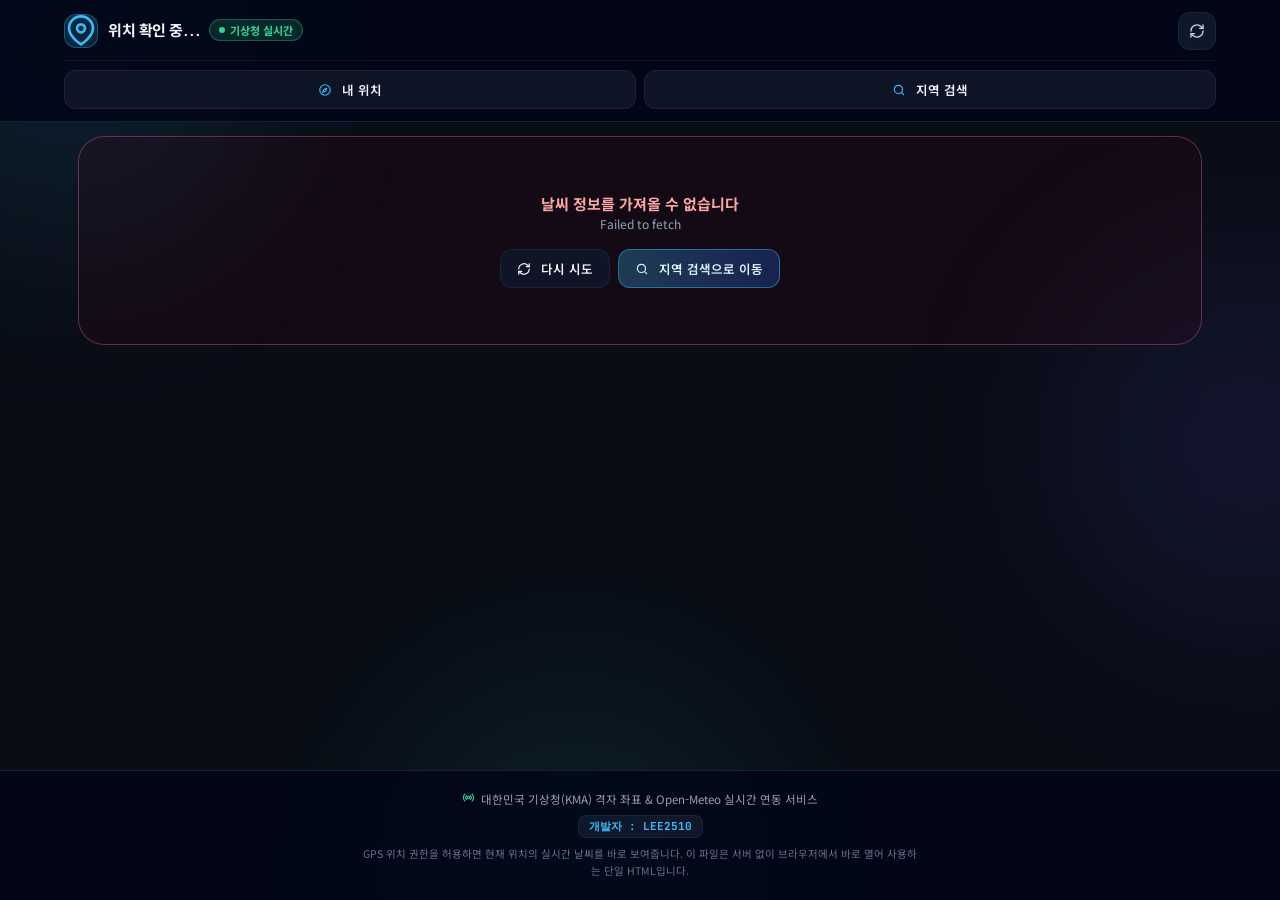
<file: docs/index.html>
<!doctype html>
<html lang="ko">
<head>
<meta charset="UTF-8" />
<meta name="viewport" content="width=device-width, initial-scale=1.0, maximum-scale=1.0, user-scalable=no, viewport-fit=cover" />
<title>날씨LEE2510.app</title>
<meta name="description" content="스마트폰 GPS 위치 기반 대한민국 기상청 실시간 초단기실황 및 예보 날씨 앱 (단일 실행 HTML)" />
<meta name="theme-color" content="#090D16" />
<link rel="preconnect" href="https://fonts.googleapis.com">
<link rel="preconnect" href="https://fonts.gstatic.com" crossorigin>
<link href="https://fonts.googleapis.com/css2?family=Plus+Jakarta+Sans:wght@500;600;700;800&family=Noto+Sans+KR:wght@400;500;700;800&family=JetBrains+Mono:wght@500;600;700&display=swap" rel="stylesheet">
<style>
  :root{
    --bg:#090d16;
    --surface:rgba(15,23,42,.6);
    --surface-strong:rgba(2,6,23,.72);
    --surface-tile:rgba(2,6,23,.48);
    --border:rgba(30,41,59,.8);
    --border-hover:rgba(51,65,85,.9);
    --text:#f1f5f9;
    --text-dim:#cbd5e1;
    --text-muted:#94a3b8;
    --text-faint:#64748b;
    --sky:#38bdf8;      --sky-dim:rgba(56,189,248,.16);   --sky-line:rgba(56,189,248,.32);
    --indigo:#818cf8;   --indigo-dim:rgba(129,140,248,.16);--indigo-line:rgba(129,140,248,.32);
    --teal:#2dd4bf;     --teal-dim:rgba(45,212,191,.16);  --teal-line:rgba(45,212,191,.32);
    --violet:#a78bfa;   --violet-dim:rgba(167,139,250,.16);--violet-line:rgba(167,139,250,.32);
    --emerald:#34d399;  --emerald-dim:rgba(52,211,153,.16);--emerald-line:rgba(52,211,153,.32);
    --amber:#fbbf24;    --amber-dim:rgba(251,191,36,.16); --amber-line:rgba(251,191,36,.34);
    --rose:#fb7185;     --rose-dim:rgba(251,113,133,.16); --rose-line:rgba(251,113,133,.34);
    --blue:#60a5fa;
    --font-sans:'Noto Sans KR','Plus Jakarta Sans',-apple-system,sans-serif;
    --font-mono:'JetBrains Mono','Menlo',monospace;
    --r-lg:26px; --r-md:18px; --r-sm:12px;
  }
  *{box-sizing:border-box;}
  html,body{margin:0;padding:0;}
  body{background:var(--bg);color:var(--text);font-family:var(--font-sans);min-height:100vh;-webkit-font-smoothing:antialiased;overflow-x:hidden;}
  h1,h2,h3,h4{margin:0;font-family:'Plus Jakarta Sans','Noto Sans KR',sans-serif;text-wrap:balance;}
  p{margin:0;}
  button{font-family:inherit;color:inherit;cursor:pointer;}
  ::selection{background:var(--sky);color:#04121f;}
  .mono{font-family:var(--font-mono);font-variant-numeric:tabular-nums;}
  .hidden{display:none !important;}

  .bg-glow{position:fixed;inset:0;pointer-events:none;overflow:hidden;z-index:0;}
  .bg-glow span{position:absolute;border-radius:50%;filter:blur(90px);}
  .bg-glow .g1{width:380px;height:380px;top:-140px;left:-120px;background:rgba(56,189,248,.10);}
  .bg-glow .g2{width:380px;height:380px;top:28%;right:-160px;background:rgba(99,102,241,.10);}
  .bg-glow .g3{width:380px;height:380px;bottom:-160px;left:30%;background:rgba(45,212,191,.09);}

  .app{position:relative;z-index:1;min-height:100vh;display:flex;flex-direction:column;}

  header{position:sticky;top:0;z-index:30;background:rgba(2,6,23,.86);backdrop-filter:blur(20px);-webkit-backdrop-filter:blur(20px);border-bottom:1px solid var(--border);padding:12px 14px;}
  .header-inner{max-width:1152px;margin:0 auto;display:flex;flex-direction:column;gap:10px;}
  .header-top{display:flex;align-items:center;justify-content:space-between;gap:8px;}
  .header-loc{display:flex;align-items:center;gap:10px;min-width:0;flex:1;}
  .pin-badge{width:34px;height:34px;border-radius:12px;background:var(--sky-dim);border:1px solid var(--sky-line);color:var(--sky);display:flex;align-items:center;justify-content:center;flex-shrink:0;}
  .loc-text{min-width:0;flex:1;}
  .loc-title-row{display:flex;align-items:center;gap:8px;flex-wrap:wrap;}
  .loc-title{font-size:15px;font-weight:700;letter-spacing:-.01em;white-space:nowrap;overflow:hidden;text-overflow:ellipsis;}
  .status-pill{display:inline-flex;align-items:center;gap:5px;padding:2px 9px;border-radius:999px;font-size:11px;font-weight:700;border:1px solid var(--emerald-line);background:var(--emerald-dim);color:var(--emerald);flex-shrink:0;}
  .status-dot{width:6px;height:6px;border-radius:50%;background:var(--emerald);animation:pulse 2s infinite;}
  .loc-sub{font-size:11px;color:var(--text-muted);margin-top:3px;display:flex;flex-wrap:wrap;align-items:center;gap:6px;}
  .dot-sep{color:#334155;}

  .icon-btn{width:38px;height:38px;border-radius:12px;background:#0f172a;border:1px solid var(--border);color:var(--text-dim);display:flex;align-items:center;justify-content:center;flex-shrink:0;transition:.15s;}
  .icon-btn:hover{background:#1e293b;border-color:var(--border-hover);}
  .icon-btn:active{transform:scale(.94);}
  .icon-btn svg{width:16px;height:16px;}
  .spin{animation:spin 1s linear infinite;}

  .action-row{display:grid;grid-template-columns:1fr 1fr;gap:8px;padding-top:9px;border-top:1px solid rgba(30,41,59,.5);}
  .action-btn{display:flex;align-items:center;justify-content:center;gap:6px;padding:9px 10px;font-size:12.5px;font-weight:600;border-radius:12px;border:1px solid var(--border);background:rgba(15,23,42,.9);transition:.15s;}
  .action-btn:hover{background:#1e293b;border-color:var(--border-hover);}
  .action-btn:active{transform:scale(.97);}
  .action-btn svg{width:14px;height:14px;color:var(--sky);flex-shrink:0;}

  main{position:relative;z-index:1;flex:1;max-width:1152px;width:100%;margin:0 auto;padding:14px 14px 28px;display:flex;flex-direction:column;gap:14px;}

  .state-card{padding:56px 24px;border-radius:var(--r-lg);background:var(--surface);border:1px solid var(--border);text-align:center;display:flex;flex-direction:column;align-items:center;gap:16px;}
  .spinner{width:52px;height:52px;border-radius:50%;border:4px solid rgba(30,41,59,.9);border-top-color:var(--sky);animation:spin 1s linear infinite;}
  .state-title{font-size:15px;font-weight:700;}
  .state-sub{font-size:12px;color:var(--text-muted);max-width:360px;line-height:1.6;}
  .state-card.error{border-color:var(--rose-line);background:rgba(76,5,25,.18);}
  .state-actions{display:flex;gap:8px;flex-wrap:wrap;justify-content:center;}
  .state-btn{padding:9px 16px;border-radius:12px;font-size:12.5px;font-weight:600;border:1px solid var(--border);background:rgba(15,23,42,.9);display:inline-flex;align-items:center;gap:6px;}
  .state-btn.primary{background:linear-gradient(90deg,rgba(56,189,248,.28),rgba(37,99,235,.28));border-color:rgba(56,189,248,.45);color:#e0f2fe;}
  .state-btn svg{width:14px;height:14px;}

  .card{background:var(--surface);border:1px solid var(--border);border-radius:var(--r-lg);backdrop-filter:blur(20px);-webkit-backdrop-filter:blur(20px);box-shadow:0 10px 30px -12px rgba(0,0,0,.5);transition:border-color .2s;}
  .card:hover{border-color:var(--border-hover);}
  .card-pad{padding:18px;}
  @media(min-width:640px){.card-pad{padding:24px;}}

  .card-head{display:flex;align-items:center;gap:10px;margin-bottom:14px;}
  .card-icon{width:34px;height:34px;border-radius:12px;display:flex;align-items:center;justify-content:center;flex-shrink:0;}
  .card-icon svg{width:16px;height:16px;}
  .card-title{font-size:14px;font-weight:700;}
  .card-sub{font-size:11px;color:var(--text-muted);margin-top:1px;}

  .advisory{display:flex;gap:10px;padding:13px 14px;border-radius:var(--r-md);background:var(--amber-dim);border:1px solid var(--amber-line);color:#fde68a;}
  .advisory .card-icon{width:26px;height:26px;background:var(--amber-dim);border:1px solid var(--amber-line);color:var(--amber);margin-top:1px;}
  .advisory .card-icon svg{width:14px;height:14px;}
  .advisory-title{font-weight:700;color:#fcd34d;font-size:13px;display:flex;flex-wrap:wrap;align-items:center;gap:6px;}
  .advisory-tag{font-size:10px;font-family:var(--font-mono);color:#fde68a;background:rgba(69,26,3,.5);border:1px solid rgba(251,191,36,.2);padding:1px 6px;border-radius:5px;}
  .advisory p{margin-top:4px;font-size:12px;color:var(--text-dim);line-height:1.5;}

  .hero{position:relative;overflow:hidden;border-radius:var(--r-lg);border:1px solid;padding:20px;box-shadow:0 20px 50px -20px rgba(0,0,0,.6);color:#fff;}
  @media(min-width:640px){.hero{padding:30px;}}
  .hero .glow-a{position:absolute;right:-64px;top:-64px;width:280px;height:280px;background:rgba(255,255,255,.10);border-radius:50%;filter:blur(60px);pointer-events:none;}
  .hero .glow-b{position:absolute;left:-64px;bottom:-64px;width:280px;height:280px;background:rgba(0,0,0,.20);border-radius:50%;filter:blur(60px);pointer-events:none;}
  .hero-inner{position:relative;z-index:1;display:flex;flex-direction:column;gap:18px;}
  .hero-top{display:flex;align-items:center;justify-content:space-between;gap:8px;flex-wrap:wrap;}
  .hero-live{display:inline-flex;align-items:center;gap:6px;padding:4px 12px;border-radius:999px;background:rgba(255,255,255,.15);border:1px solid rgba(255,255,255,.2);font-size:12px;font-weight:700;}
  .hero-live .dot{width:7px;height:7px;border-radius:50%;background:var(--emerald);box-shadow:0 0 6px var(--emerald);animation:pulse 2s infinite;}
  .hero-tag{font-size:11px;color:rgba(255,255,255,.8);font-family:var(--font-mono);padding:3px 8px;border-radius:8px;background:rgba(0,0,0,.2);border:1px solid rgba(255,255,255,.1);}
  .hero-mid{display:flex;flex-direction:column;gap:16px;}
  @media(min-width:640px){.hero-mid{flex-direction:row;align-items:center;justify-content:space-between;}}
  .hero-main{display:flex;align-items:center;gap:14px;}
  @media(min-width:640px){.hero-main{gap:22px;}}
  .hero-icon-wrap{padding:14px;border-radius:22px;background:rgba(255,255,255,.15);border:1px solid rgba(255,255,255,.25);box-shadow:0 8px 20px rgba(0,0,0,.2);flex-shrink:0;}
  .hero-icon-wrap svg{width:52px;height:52px;display:block;}
  @media(min-width:640px){.hero-icon-wrap svg{width:72px;height:72px;}}
  .hero-temp{display:flex;align-items:baseline;gap:8px;flex-wrap:wrap;}
  .hero-temp .num{font-size:44px;font-weight:800;font-family:var(--font-mono);letter-spacing:-.02em;}
  @media(min-width:640px){.hero-temp .num{font-size:64px;}}
  .hero-temp .cond{font-size:19px;font-weight:700;color:rgba(255,255,255,.95);}
  @media(min-width:640px){.hero-temp .cond{font-size:26px;}}
  .hero-chips{display:flex;flex-wrap:wrap;align-items:center;gap:6px;margin-top:8px;font-size:12px;}
  .chip{display:inline-flex;align-items:center;gap:4px;padding:2px 8px;border-radius:8px;background:rgba(255,255,255,.15);border:1px solid rgba(255,255,255,.2);}
  .chip svg{width:11px;height:11px;}
  .chip.low{background:rgba(56,189,248,.28);border-color:rgba(125,211,252,.4);color:#e0f2fe;}
  .chip.high{background:rgba(251,113,133,.28);border-color:rgba(253,164,175,.4);color:#ffe4e6;}

  .hero-air{display:grid;grid-template-columns:1fr 1fr;gap:8px;border-top:1px solid rgba(255,255,255,.15);padding-top:12px;}
  @media(min-width:640px){.hero-air{grid-template-columns:1fr;border-top:none;padding-top:0;}}
  .hero-air-tile{padding:10px 12px;border-radius:14px;background:rgba(0,0,0,.2);border:1px solid rgba(255,255,255,.15);text-align:left;}
  @media(min-width:640px){.hero-air-tile{text-align:right;}}
  .hero-air-tile .lbl{font-size:10px;color:rgba(255,255,255,.7);}
  .hero-air-tile .val{font-size:13px;font-weight:700;margin-top:2px;display:flex;align-items:center;gap:6px;}
  @media(min-width:640px){.hero-air-tile .val{justify-content:flex-end;}}
  .grade-dot{width:7px;height:7px;border-radius:50%;flex-shrink:0;}

  .hero-stats{display:grid;grid-template-columns:1fr 1fr;gap:10px;padding-top:16px;border-top:1px solid rgba(255,255,255,.2);}
  @media(min-width:640px){.hero-stats{grid-template-columns:repeat(4,1fr);}}
  .stat-tile{padding:12px;border-radius:16px;background:rgba(255,255,255,.10);border:1px solid rgba(255,255,255,.15);display:flex;align-items:center;gap:10px;}
  .stat-ic{width:36px;height:36px;border-radius:11px;display:flex;align-items:center;justify-content:center;flex-shrink:0;}
  .stat-ic svg{width:17px;height:17px;}
  .stat-lbl{font-size:10.5px;color:rgba(255,255,255,.78);font-weight:600;white-space:nowrap;overflow:hidden;text-overflow:ellipsis;}
  .stat-val{font-size:15px;font-weight:800;font-family:var(--font-mono);white-space:nowrap;overflow:hidden;text-overflow:ellipsis;}

  .seg-grid{display:grid;grid-template-columns:1fr 1fr;gap:8px;margin-bottom:14px;}
  @media(min-width:1024px){.seg-grid{grid-template-columns:repeat(4,1fr);}}
  .seg-tile{padding:11px 12px;border-radius:16px;background:var(--surface-tile);border:1px solid var(--border);display:flex;flex-direction:column;gap:6px;}
  .seg-head{display:flex;align-items:center;justify-content:space-between;}
  .seg-name{font-size:12px;font-weight:700;}
  .seg-range{font-size:10px;color:var(--text-muted);font-family:var(--font-mono);}
  .seg-body{display:flex;align-items:center;justify-content:space-between;gap:6px;}
  .seg-temp{display:flex;align-items:center;gap:6px;}
  .seg-temp-ic{padding:5px;border-radius:9px;background:#0f172a;border:1px solid var(--border);}
  .seg-temp-ic svg{width:14px;height:14px;}
  .seg-temp span{font-family:var(--font-mono);font-weight:700;font-size:13px;}
  .seg-pop{font-size:10px;font-weight:700;color:var(--blue);background:rgba(37,99,235,.18);border:1px solid rgba(96,165,250,.3);padding:2px 6px;border-radius:7px;display:inline-flex;align-items:center;gap:3px;}
  .seg-pop svg{width:9px;height:9px;}
  .seg-none{font-size:10px;color:var(--text-muted);}

  .chart-box{padding:14px;border-radius:16px;background:rgba(2,6,23,.65);border:1px solid var(--border);}
  .chart-head{display:flex;align-items:center;justify-content:space-between;font-size:12px;margin-bottom:8px;}
  .chart-head-l{display:flex;align-items:center;gap:6px;font-weight:600;color:var(--text-dim);}
  .chart-head-l svg{width:14px;height:14px;color:var(--sky);}
  #hourlyHint{font-family:var(--font-mono);font-size:11px;color:var(--text-dim);}
  #hourlyChart{width:100%;height:auto;display:block;}

  .two-col{display:grid;grid-template-columns:1fr;gap:14px;}
  @media(min-width:1024px){.two-col{grid-template-columns:7fr 5fr;align-items:stretch;}}
  .stack{display:flex;flex-direction:column;gap:14px;height:100%;}

  .outfit-badge{font-size:11px;padding:4px 10px;border-radius:12px;border:1px solid;font-weight:700;}
  .tip-box{padding:13px;border-radius:14px;background:rgba(2,6,23,.7);border:1px solid var(--border);display:flex;gap:9px;margin-bottom:10px;}
  .tip-box .ic{padding:4px;border-radius:8px;background:var(--violet-dim);color:var(--violet);flex-shrink:0;height:fit-content;}
  .tip-box .ic svg{width:13px;height:13px;}
  .tip-strong{font-size:13px;font-weight:600;line-height:1.5;}
  .tip-sub{font-size:11.5px;color:var(--text-dim);margin-top:4px;line-height:1.5;}

  .outfit-grid{display:grid;grid-template-columns:1fr;gap:8px;margin-bottom:10px;}
  @media(min-width:480px){.outfit-grid{grid-template-columns:1fr 1fr;}}
  .outfit-item{padding:9px;border-radius:12px;background:rgba(2,6,23,.4);border:1px solid rgba(30,41,59,.6);display:flex;gap:8px;align-items:flex-start;}
  .outfit-tag{font-size:10.5px;font-weight:700;padding:2px 7px;border-radius:6px;border:1px solid;flex-shrink:0;}
  .outfit-item span.txt{font-size:12px;color:var(--text-dim);line-height:1.4;}

  .warn-band{padding:10px 12px;border-radius:12px;background:var(--amber-dim);border:1px solid var(--amber-line);color:#fde68a;font-size:12px;display:flex;align-items:center;gap:8px;margin-bottom:10px;}
  .warn-band svg{width:15px;height:15px;color:var(--amber);flex-shrink:0;}

  .tag-row{display:flex;flex-wrap:wrap;gap:6px;}
  .tag-chip{font-size:10.5px;padding:3px 9px;border-radius:9px;background:rgba(30,41,59,.7);border:1px solid rgba(51,65,85,.6);color:var(--text-dim);}

  .umbrella-band{margin-top:12px;padding:12px 13px;border-radius:14px;border:1px solid;display:flex;align-items:center;gap:11px;}
  .umbrella-ic{width:34px;height:34px;border-radius:11px;display:flex;align-items:center;justify-content:center;flex-shrink:0;}
  .umbrella-ic svg{width:15px;height:15px;}
  .umbrella-title{font-weight:700;font-size:12.5px;}
  .umbrella-sub{font-size:11.5px;color:var(--text-dim);margin-top:2px;line-height:1.4;}

  .idx-grid{display:grid;grid-template-columns:1fr 1fr;gap:8px;}
  .idx-tile{padding:11px;border-radius:14px;background:var(--surface-tile);border:1px solid var(--border);}
  .idx-top{display:flex;align-items:center;justify-content:space-between;font-size:11px;margin-bottom:5px;}
  .idx-top .name{color:var(--text-dim);font-weight:600;}
  .idx-top .score{font-family:var(--font-mono);font-weight:700;}
  .bar-track{width:100%;height:5px;border-radius:99px;background:rgba(30,41,59,.8);overflow:hidden;margin-bottom:5px;}
  .bar-fill{height:100%;border-radius:99px;}
  .idx-text{font-size:10.5px;color:var(--text-muted);line-height:1.35;}

  .aq-grade{padding:2px 10px;border-radius:999px;font-size:11px;font-weight:700;border:1px solid;font-family:var(--font-mono);}
  .aq-grid{display:grid;grid-template-columns:1fr;gap:10px;}
  @media(min-width:480px){.aq-grid{grid-template-columns:1fr 1fr;}}
  .aq-tile{padding:13px;border-radius:14px;background:var(--surface-tile);border:1px solid var(--border);}
  .aq-tile-top{display:flex;align-items:center;justify-content:space-between;font-size:11.5px;margin-bottom:4px;}
  .aq-tile-top .name{color:var(--text-dim);font-weight:500;}
  .aq-badge{font-size:10px;font-weight:700;padding:1px 7px;border-radius:7px;border:1px solid;}
  .aq-num{display:flex;align-items:baseline;gap:4px;margin:4px 0;}
  .aq-num b{font-size:26px;font-weight:800;font-family:var(--font-mono);}
  .aq-num span{font-size:11px;color:var(--text-muted);}
  .aq-scale{display:flex;justify-content:space-between;font-size:9px;color:var(--text-muted);margin-top:5px;font-family:var(--font-mono);}
  .aq-foot{display:grid;grid-template-columns:repeat(3,1fr);gap:8px;padding-top:12px;margin-top:12px;border-top:1px solid var(--border);}
  .aq-foot-tile{padding:8px;border-radius:12px;background:rgba(2,6,23,.4);border:1px solid var(--border);text-align:center;}
  .aq-foot-tile .l{font-size:10px;color:var(--text-muted);display:block;}
  .aq-foot-tile .v{font-size:12px;font-weight:700;font-family:var(--font-mono);margin-top:2px;display:block;}

  .daily-list{display:flex;flex-direction:column;gap:7px;}
  .daily-row{display:flex;align-items:center;gap:8px;padding:10px 12px;border-radius:16px;border:1px solid var(--border);background:var(--surface-tile);font-size:12.5px;}
  .daily-row.today{background:rgba(2,50,80,.28);border-color:rgba(56,189,248,.4);box-shadow:0 0 0 1px rgba(56,189,248,.15) inset;}
  .daily-day{width:76px;flex-shrink:0;display:flex;align-items:center;gap:6px;}
  .daily-day .name{font-weight:700;font-size:12.5px;}
  .daily-row.today .daily-day .name{color:var(--sky);}
  .daily-date{font-size:10px;font-family:var(--font-mono);padding:2px 6px;border-radius:6px;background:rgba(15,23,42,.9);border:1px solid var(--border);color:var(--text-muted);}
  .daily-row.today .daily-date{background:var(--sky-dim);border-color:var(--sky-line);color:#7dd3fc;font-weight:700;}
  .daily-pop{width:44px;flex-shrink:0;text-align:center;font-family:var(--font-mono);font-size:11px;color:var(--blue);display:flex;align-items:center;justify-content:center;gap:2px;}
  .daily-pop svg{width:10px;height:10px;}
  .daily-cond{flex:1;min-width:0;display:flex;align-items:center;gap:7px;}
  .daily-cond .ic{padding:4px;border-radius:8px;background:rgba(15,23,42,.8);flex-shrink:0;}
  .daily-cond .ic svg{width:15px;height:15px;}
  .daily-cond span{color:var(--text-dim);font-size:11.5px;white-space:nowrap;overflow:hidden;text-overflow:ellipsis;}
  .daily-min{width:30px;flex-shrink:0;text-align:right;font-family:var(--font-mono);font-weight:700;font-size:13px;color:#7dd3fc;}
  .daily-bar{flex:1;height:6px;border-radius:99px;background:rgba(30,41,59,.8);position:relative;overflow:hidden;max-width:120px;display:none;}
  @media(min-width:768px){.daily-bar{display:block;}}
  .daily-bar i{position:absolute;top:0;bottom:0;border-radius:99px;background:linear-gradient(90deg,#38bdf8,#fbbf24,#fb7185);}
  .daily-max{width:30px;flex-shrink:0;text-align:right;font-family:var(--font-mono);font-weight:700;font-size:13px;color:#fda4af;}

  .kma-toggle{width:100%;padding:18px;display:flex;align-items:center;justify-content:space-between;text-align:left;background:transparent;border:none;}
  @media(min-width:640px){.kma-toggle{padding:24px;}}
  .kma-toggle:hover{background:rgba(30,41,59,.25);}
  .kma-toggle-l{display:flex;align-items:center;gap:10px;min-width:0;flex:1;}
  .kma-mini-tag{font-size:10px;font-family:var(--font-mono);padding:2px 8px;border-radius:99px;background:var(--sky-dim);border:1px solid var(--sky-line);color:#7dd3fc;}
  .kma-toggle-r{display:flex;align-items:center;gap:6px;color:var(--text-muted);font-size:11px;}
  .kma-toggle-r svg{width:15px;height:15px;}
  .chev-wrap{padding:5px;border-radius:8px;background:rgba(30,41,59,.6);border:1px solid var(--border);display:flex;}
  .kma-body{padding:0 18px 18px;border-top:1px solid var(--border);display:none;}
  @media(min-width:640px){.kma-body{padding:0 24px 24px;}}
  .kma-body.open{display:block;}
  .kma-meta{display:grid;grid-template-columns:1fr 1fr;gap:8px;margin:14px 0;}
  @media(min-width:640px){.kma-meta{grid-template-columns:repeat(4,1fr);}}
  .kma-meta-tile{padding:11px;border-radius:14px;background:var(--surface-strong);border:1px solid var(--border);}
  .kma-meta-tile .l{font-size:10.5px;color:var(--text-muted);display:block;}
  .kma-meta-tile .v{font-family:var(--font-mono);font-weight:700;font-size:13px;margin-top:3px;display:block;}
  .kma-meta-tile .v.live{color:var(--emerald);display:flex;align-items:center;gap:5px;font-family:var(--font-sans);font-size:12px;}
  .kma-meta-tile .live-dot{width:6px;height:6px;border-radius:50%;background:var(--emerald);animation:pulse 2s infinite;}
  .kma-table-wrap{overflow-x:auto;border-radius:14px;border:1px solid var(--border);background:rgba(2,6,23,.4);}
  table{width:100%;border-collapse:collapse;font-size:12px;}
  th{text-align:left;padding:9px 12px;font-size:10.5px;color:var(--text-muted);border-bottom:1px solid var(--border);background:rgba(15,23,42,.5);white-space:nowrap;}
  td{padding:9px 12px;border-bottom:1px solid rgba(30,41,59,.5);white-space:nowrap;}
  tr:last-child td{border-bottom:none;}
  td.code{font-family:var(--font-mono);font-weight:700;color:var(--sky);}
  td.name{color:var(--text-dim);}
  td.val{font-family:var(--font-mono);font-weight:700;}
  td.desc{color:var(--text-muted);}
  .desc-col{display:none;}
  @media(min-width:640px){.desc-col{display:table-cell;}}
  .kma-note{margin-top:12px;padding:12px 13px;border-radius:14px;background:var(--surface-tile);border:1px solid var(--border);font-size:11.5px;color:var(--text-muted);line-height:1.6;}
  .kma-note b{color:var(--text-dim);}

  footer{position:relative;z-index:1;border-top:1px solid var(--border);background:rgba(2,6,23,.85);padding:20px 14px;margin-top:auto;}
  .footer-inner{max-width:1152px;margin:0 auto;display:flex;flex-direction:column;gap:8px;align-items:center;text-align:center;}
  .footer-line{font-size:11.5px;color:var(--text-muted);display:flex;align-items:center;gap:6px;}
  .footer-line svg{width:13px;height:13px;color:var(--emerald);}
  .footer-tag{font-size:11px;padding:3px 10px;border-radius:8px;background:#0f172a;border:1px solid var(--border);color:var(--sky);font-weight:700;font-family:var(--font-mono);}
  .footer-note{font-size:10.5px;color:var(--text-faint);max-width:560px;line-height:1.6;}

  .modal-veil{position:fixed;inset:0;background:rgba(2,6,23,.7);backdrop-filter:blur(4px);z-index:50;display:none;align-items:flex-end;justify-content:center;}
  .modal-veil.open{display:flex;}
  @media(min-width:640px){.modal-veil{align-items:center;}}
  .modal{width:100%;max-width:480px;max-height:80vh;background:#0b1120;border:1px solid var(--border);border-top-left-radius:24px;border-top-right-radius:24px;display:flex;flex-direction:column;box-shadow:0 -20px 60px rgba(0,0,0,.5);}
  @media(min-width:640px){.modal{border-radius:24px;max-height:70vh;}}
  .modal-head{padding:16px 18px;border-bottom:1px solid var(--border);display:flex;align-items:center;justify-content:space-between;}
  .modal-head h3{font-size:14px;font-weight:700;}
  .modal-search{padding:12px 18px;border-bottom:1px solid var(--border);}
  .modal-search input{width:100%;padding:10px 12px;border-radius:12px;background:#0f172a;border:1px solid var(--border);color:var(--text);font-size:13px;outline:none;}
  .modal-search input:focus{border-color:var(--sky-line);}
  .modal-list{overflow-y:auto;padding:8px;flex:1;}
  .region-btn{width:100%;text-align:left;padding:11px 12px;border-radius:12px;border:1px solid transparent;background:transparent;display:flex;flex-direction:column;gap:1px;}
  .region-btn:hover{background:rgba(30,41,59,.5);}
  .region-btn .full{font-size:12.5px;font-weight:600;}
  .region-btn .meta{font-size:10.5px;color:var(--text-muted);font-family:var(--font-mono);}

  .toast{position:fixed;left:50%;bottom:22px;transform:translateX(-50%) translateY(8px);background:#0f172a;border:1px solid var(--border-hover);color:var(--text);font-size:12.5px;padding:10px 16px;border-radius:12px;box-shadow:0 10px 30px rgba(0,0,0,.5);z-index:60;opacity:0;transition:.25s;pointer-events:none;max-width:90vw;text-align:center;}
  .toast.show{opacity:1;transform:translateX(-50%) translateY(0);}

  @keyframes spin{to{transform:rotate(360deg);}}
  @keyframes pulse{0%,100%{opacity:1;}50%{opacity:.35;}}
  @media (prefers-reduced-motion:reduce){.spin,.status-dot,.hero-live .dot,.live-dot,.spinner{animation:none;}}
</style>
</head>
<body>

<div class="bg-glow"><span class="g1"></span><span class="g2"></span><span class="g3"></span></div>

<div class="app">
  <header>
    <div class="header-inner">
      <div class="header-top">
        <div class="header-loc">
          <div class="pin-badge" id="icoPin"></div>
          <div class="loc-text">
            <div class="loc-title-row">
              <h1 class="loc-title" id="locTitle">위치 확인 중...</h1>
              <span class="status-pill"><span class="status-dot"></span>기상청 실시간</span>
            </div>
            <p class="loc-sub">
              <span id="locCoord" class="mono"></span>
              <span class="dot-sep hidden" id="locSep">•</span>
              <span id="locTime"></span>
            </p>
          </div>
        </div>
        <button class="icon-btn" id="btnRefresh" title="새로고침" aria-label="새로고침"></button>
      </div>
      <div class="action-row">
        <button class="action-btn" id="btnGps" title="현재 GPS 위치로 조회"></button>
        <button class="action-btn" id="btnSearch" title="지역 검색"></button>
      </div>
    </div>
  </header>

  <main>
    <div class="state-card" id="loadingView">
      <div class="spinner"></div>
      <div>
        <div class="state-title">기상청 실시간 관측 데이터 동기화 중</div>
        <p class="state-sub">현재 위치의 초단기실황 및 단기예보 격자 좌표를 변환하여 기상청·Open-Meteo 데이터를 수신하고 있습니다.</p>
      </div>
    </div>

    <div class="state-card error hidden" id="errorView">
      <div>
        <div class="state-title" style="color:#fca5a5">날씨 정보를 가져올 수 없습니다</div>
        <p class="state-sub" id="errorText">인터넷 연결을 확인한 뒤 다시 시도해주세요.</p>
      </div>
      <div class="state-actions">
        <button class="state-btn" id="btnRetry"></button>
        <button class="state-btn primary" id="btnErrSearch"></button>
      </div>
    </div>

    <div class="hidden" id="weatherContent" style="display:flex;flex-direction:column;gap:14px">
      <section id="advisoryBanner" style="display:none"></section>
      <section class="hero" id="heroCard"></section>

      <section class="card card-pad" id="hourlySection">
        <div class="card-head">
          <div class="card-icon" style="background:var(--sky-dim);border:1px solid var(--sky-line);color:var(--sky)"></div>
          <div>
            <div style="display:flex;align-items:center;gap:8px;flex-wrap:wrap">
              <h3 class="card-title">오늘 24시간 시간별 예보</h3>
              <span class="mono" id="hourlyRangeTag" style="font-size:10px;font-weight:700;padding:2px 8px;border-radius:99px;background:var(--sky-dim);border:1px solid var(--sky-line);color:#7dd3fc"></span>
            </div>
            <p class="card-sub">24시간 동안의 기온 추이 및 강수확률(POP) 변화</p>
          </div>
        </div>
        <div class="seg-grid" id="segGrid"></div>
        <div class="chart-box">
          <div class="chart-head">
            <div class="chart-head-l"><span id="icoTrend"></span><span>24시간 기온 및 강수 연속 흐름</span></div>
            <span id="hourlyHint">시간대를 가리키면 상세 표시</span>
          </div>
          <svg id="hourlyChart" viewBox="0 0 800 115" preserveAspectRatio="none"></svg>
        </div>
      </section>

      <div class="two-col">
        <div class="stack">
          <div class="card card-pad" id="outfitCard"></div>
          <div class="card card-pad" id="lifeIdxCard"></div>
        </div>
        <div class="card card-pad" id="aqCard" style="height:100%"></div>
      </div>

      <section class="card card-pad" id="dailySection">
        <div class="card-head">
          <div class="card-icon" style="background:var(--indigo-dim);border:1px solid var(--indigo-line);color:var(--indigo)"></div>
          <div>
            <h3 class="card-title">기상청 7일 주간 예보</h3>
            <p class="card-sub">향후 일주일간의 날씨 및 기온 변화</p>
          </div>
        </div>
        <div class="daily-list" id="dailyList"></div>
      </section>

      <section class="card" id="kmaSection">
        <button class="kma-toggle" id="kmaToggle">
          <div class="kma-toggle-l">
            <div class="card-icon" style="background:var(--sky-dim);border:1px solid var(--sky-line);color:var(--sky)"></div>
            <div style="min-width:0">
              <h3 class="card-title" style="display:flex;flex-wrap:wrap;align-items:center;gap:6px">기상청(KMA) 표준 관측 코드 <span class="kma-mini-tag">초단기실황 형식</span></h3>
              <p class="card-sub">기상청 격자 좌표 변환 및 관측 코드 정보</p>
            </div>
          </div>
          <div class="kma-toggle-r"><span id="kmaToggleLabel">자세히 보기</span><span class="chev-wrap" id="kmaChev"></span></div>
        </button>
        <div class="kma-body" id="kmaBody">
          <div class="kma-meta" id="kmaMeta"></div>
          <div class="kma-table-wrap">
            <table>
              <thead><tr><th>항목코드</th><th>항목명</th><th>관측값</th><th class="desc-col">설명</th></tr></thead>
              <tbody id="kmaTbody"></tbody>
            </table>
          </div>
          <div class="kma-note">💡 <b>기상청 격자 변환</b> — 기상청 표준 Lambert Conformal Conic(람베르트 등각원추투영법) 공식으로 GPS 위경도를 기상청 격자 좌표(X, Y)로 변환해 조회합니다. 정부 인증키 없이 실행되는 단일 파일이라 관측값은 Open-Meteo 기반으로 계산되며, PTY(강수형태)는 하늘상태·강수량으로부터 근사 산출됩니다.</div>
        </div>
      </section>
    </div>
  </main>

  <footer>
    <div class="footer-inner">
      <div class="footer-line"><span id="icoRadio"></span><span>대한민국 기상청(KMA) 격자 좌표 &amp; Open-Meteo 실시간 연동 서비스</span></div>
      <span class="footer-tag">개발자 : LEE2510</span>
      <p class="footer-note">GPS 위치 권한을 허용하면 현재 위치의 실시간 날씨를 바로 보여줍니다. 이 파일은 서버 없이 브라우저에서 바로 열어 사용하는 단일 HTML입니다.</p>
    </div>
  </footer>
</div>

<div class="modal-veil" id="searchVeil">
  <div class="modal">
    <div class="modal-head">
      <h3>대한민국 지역 검색</h3>
      <button class="icon-btn" id="btnCloseSearch" style="width:30px;height:30px"></button>
    </div>
    <div class="modal-search"><input id="regionFilter" type="text" placeholder="시, 구, 군 이름으로 검색 (예: 강남구, 해운대, 제주시)" /></div>
    <div class="modal-list" id="regionList"></div>
  </div>
</div>

<div class="toast" id="toast"></div>

<script>
(function(){
"use strict";

/* ---------- icon library (feather/lucide-style outline, 24x24) ---------- */
const SVG_OPEN = 'xmlns="http://www.w3.org/2000/svg" viewBox="0 0 24 24" fill="none" stroke="currentColor" stroke-width="2" stroke-linecap="round" stroke-linejoin="round"';
const ICONS = {
  pin:`<svg ${SVG_OPEN}><path d="M21 10c0 6.5-9 12-9 12s-9-5.5-9-12a9 9 0 1 1 18 0Z"/><circle cx="12" cy="10" r="3"/></svg>`,
  refresh:`<svg ${SVG_OPEN}><path d="M21 12a9 9 0 0 1-15.3 6.4L3 16"/><path d="M3 12a9 9 0 0 1 15.3-6.4L21 8"/><path d="M3 21v-5h5"/><path d="M21 3v5h-5"/></svg>`,
  compass:`<svg ${SVG_OPEN}><circle cx="12" cy="12" r="9"/><path d="m15 9-2 5-5 2 2-5 5-2Z"/></svg>`,
  search:`<svg ${SVG_OPEN}><circle cx="11" cy="11" r="7"/><path d="m20 20-3.5-3.5"/></svg>`,
  x:`<svg ${SVG_OPEN}><path d="M18 6 6 18"/><path d="m6 6 12 12"/></svg>`,
  droplet:`<svg ${SVG_OPEN}><path d="M12 2s7 7.5 7 12.5A7 7 0 0 1 5 14.5C5 9.5 12 2 12 2Z"/></svg>`,
  wind:`<svg ${SVG_OPEN}><path d="M3 8h11a3 3 0 1 0-3-3"/><path d="M3 16h15a3 3 0 1 1-3 3"/></svg>`,
  rain:`<svg ${SVG_OPEN}><path d="M17 14a4 4 0 0 0 0-8 5 5 0 0 0-9.6-1.5A4.5 4.5 0 0 0 6 14h11Z"/><path d="M8 19v1"/><path d="M12 19v2"/><path d="M16 19v1"/></svg>`,
  sun:`<svg ${SVG_OPEN}><circle cx="12" cy="12" r="4.2"/><path d="M12 3v2M12 19v2M4.2 4.2l1.5 1.5M18.3 18.3l1.5 1.5M3 12h2M19 12h2M4.2 19.8l1.5-1.5M18.3 5.7l1.5-1.5"/></svg>`,
  thermo:`<svg ${SVG_OPEN}><path d="M14 4a2 2 0 0 0-4 0v9.5a4 4 0 1 0 4 0V4Z"/></svg>`,
  arrDown:`<svg ${SVG_OPEN}><path d="M12 4v16"/><path d="m6 14 6 6 6-6"/></svg>`,
  arrUp:`<svg ${SVG_OPEN}><path d="M12 20V4"/><path d="m6 10 6-6 6 6"/></svg>`,
  alert:`<svg ${SVG_OPEN}><path d="M10.3 3.9 1.9 18a2 2 0 0 0 1.7 3h16.8a2 2 0 0 0 1.7-3L13.7 3.9a2 2 0 0 0-3.4 0Z"/><path d="M12 9v4"/><path d="M12 17h.01"/></svg>`,
  shirt:`<svg ${SVG_OPEN}><path d="M8 3 4 6l2 3-2 2 1 9h14l1-9-2-2 2-3-4-3-4 2-4-2Z"/></svg>`,
  umbrella:`<svg ${SVG_OPEN}><path d="M12 3a9 9 0 0 1 9 9H3a9 9 0 0 1 9-9Z"/><path d="M12 12v7a2 2 0 0 1-2 2"/><path d="M12 3v1"/></svg>`,
  sparkles:`<svg ${SVG_OPEN}><path d="M12 3v4M12 17v4M3 12h4M17 12h4"/><path d="M5.6 5.6 8 8M16 16l2.4 2.4M18.4 5.6 16 8M8 16l-2.4 2.4"/></svg>`,
  activity:`<svg ${SVG_OPEN}><path d="M22 12h-4l-3 8-6-16-3 8H2"/></svg>`,
  calendar:`<svg ${SVG_OPEN}><rect x="3" y="5" width="18" height="16" rx="3"/><path d="M3 10h18"/><path d="M8 3v4M16 3v4"/></svg>`,
  chevDown:`<svg ${SVG_OPEN}><path d="m6 9 6 6 6-6"/></svg>`,
  chevUp:`<svg ${SVG_OPEN}><path d="m18 15-6-6-6 6"/></svg>`,
  file:`<svg ${SVG_OPEN}><path d="M14 3v5h5"/><path d="M6 3h8l5 5v13H6z"/><path d="M9 13h6M9 17h6"/></svg>`,
  clock:`<svg ${SVG_OPEN}><circle cx="12" cy="12" r="9"/><path d="M12 7v5l3.5 2"/></svg>`,
  trend:`<svg ${SVG_OPEN}><path d="m3 17 6-6 4 4 8-8"/><path d="M15 7h6v6"/></svg>`,
  radio:`<svg ${SVG_OPEN}><circle cx="12" cy="12" r="2.2"/><path d="M8.5 8.5a5 5 0 0 0 0 7M15.5 8.5a5 5 0 0 1 0 7M5.5 5.5a9 9 0 0 0 0 13M18.5 5.5a9 9 0 0 1 0 13"/></svg>`
};
function ico(name){return `<span style="display:inline-flex">${ICONS[name]||''}</span>`;}

const WICON_OPEN='xmlns="http://www.w3.org/2000/svg" viewBox="0 0 24 24" fill="none" stroke-width="1.8" stroke-linecap="round" stroke-linejoin="round"';
function weatherIcon(condition,isNight){
  const c = condition||'clear';
  if(c==='clear'){
    return isNight
      ? `<svg ${WICON_OPEN} stroke="#fde68a"><path d="M20 14.5A8 8 0 0 1 9.5 4a8.5 8.5 0 1 0 10.5 10.5Z" fill="rgba(253,230,138,.15)"/></svg>`
      : `<svg ${WICON_OPEN} stroke="#fbbf24"><circle cx="12" cy="12" r="5" fill="rgba(251,191,36,.2)"/><path d="M12 2v3M12 19v3M4.2 4.2l2.1 2.1M17.7 17.7l2.1 2.1M2 12h3M19 12h3M4.2 19.8l2.1-2.1M17.7 6.3l2.1-2.1"/></svg>`;
  }
  if(c==='mostly_clear'||c==='partly_cloudy'){
    return isNight
      ? `<svg ${WICON_OPEN} stroke="#bfdbfe"><path d="M9 18a5 5 0 0 1 .3-9.98A6 6 0 0 1 20 11a4.5 4.5 0 0 1-1 7H9Z" fill="rgba(191,219,254,.12)"/><path d="M8 3.5a5 5 0 0 0 3 6" stroke="#fde68a"/></svg>`
      : `<svg ${WICON_OPEN} stroke="#fbbf24"><circle cx="8" cy="9" r="3.4" fill="rgba(251,191,36,.2)"/><path d="M8 3.3v1.6M3.3 9H5M12 13.6l-1.2-1.2M3.5 13.6l1.2-1.2M12.7 4.4l-1.2 1.2"/><path d="M11 18a5 5 0 0 1 .3-9.98A6 6 0 0 1 22 11a4.5 4.5 0 0 1-1 7H11Z" fill="rgba(148,163,184,.25)" stroke="#cbd5e1"/></svg>`;
  }
  if(c==='cloudy'||c==='overcast'){
    return `<svg ${WICON_OPEN} stroke="#94a3b8"><path d="M7 18a5 5 0 0 1 .3-9.98A6 6 0 0 1 18 11a4.5 4.5 0 0 1-1 7H7Z" fill="rgba(148,163,184,.2)"/></svg>`;
  }
  if(c==='light_rain'){
    return `<svg ${WICON_OPEN} stroke="#38bdf8"><path d="M7 15a5 5 0 0 1 .3-9.98A6 6 0 0 1 18 8a4.5 4.5 0 0 1-1 7H7Z" fill="rgba(56,189,248,.15)"/><path d="M9 19v1M13 19v1"/></svg>`;
  }
  if(c==='rain'||c==='heavy_rain'||c==='shower'){
    return `<svg ${WICON_OPEN} stroke="#3b82f6"><path d="M7 14a5 5 0 0 1 .3-9.98A6 6 0 0 1 18 7a4.5 4.5 0 0 1-1 7H7Z" fill="rgba(59,130,246,.18)"/><path d="M8 18v2M12 18v3M16 18v2"/></svg>`;
  }
  if(c==='sleet'||c==='snow'||c==='heavy_snow'){
    return `<svg ${WICON_OPEN} stroke="#a5b4fc"><path d="M7 14a5 5 0 0 1 .3-9.98A6 6 0 0 1 18 7a4.5 4.5 0 0 1-1 7H7Z" fill="rgba(165,180,252,.15)"/><path d="M8 18v3M12 18v3M16 18v3M6.5 20.5l3-1.5M17.5 20.5l-3-1.5"/></svg>`;
  }
  if(c==='thunderstorm'){
    return `<svg ${WICON_OPEN} stroke="#facc15"><path d="M7 13a5 5 0 0 1 .3-9.98A6 6 0 0 1 18 6a4.5 4.5 0 0 1-1 7H7Z" fill="rgba(250,204,21,.12)" stroke="#94a3b8"/><path d="m13 14-3 5h3l-2 4" stroke="#facc15"/></svg>`;
  }
  if(c==='fog'){
    return `<svg ${WICON_OPEN} stroke="#2dd4bf"><path d="M6 10h9M4 14h14M7 18h12"/></svg>`;
  }
  return `<svg ${WICON_OPEN} stroke="#fbbf24"><circle cx="12" cy="12" r="5"/></svg>`;
}

/* ---------- KMA LCC grid + wind-chill formulas (ported from src/utils/kmaCoords.ts) ---------- */
const RE=6371.00877, GRID=5.0, SLAT1=30.0, SLAT2=60.0, OLON=126.0, OLAT=38.0, XO=43, YO=136;
const DEGRAD=Math.PI/180, re=RE/GRID, slat1=SLAT1*DEGRAD, slat2=SLAT2*DEGRAD, olon=OLON*DEGRAD, olat=OLAT*DEGRAD;
let sn=Math.tan(Math.PI*.25+slat2*.5)/Math.tan(Math.PI*.25+slat1*.5);
sn=Math.log(Math.cos(slat1)/Math.cos(slat2))/Math.log(sn);
let sf=Math.tan(Math.PI*.25+slat1*.5); sf=(Math.pow(sf,sn)*Math.cos(slat1))/sn;
let ro=Math.tan(Math.PI*.25+olat*.5); ro=(re*sf)/Math.pow(ro,sn);
function kmaGrid(lat,lng){
  let ra=Math.tan(Math.PI*.25+lat*DEGRAD*.5); ra=(re*sf)/Math.pow(ra,sn);
  let theta=lng*DEGRAD-olon;
  if(theta>Math.PI) theta-=2*Math.PI; if(theta<-Math.PI) theta+=2*Math.PI;
  theta*=sn;
  return {nx:Math.floor(ra*Math.sin(theta)+XO+.5), ny:Math.floor(ro-ra*Math.cos(theta)+YO+.5)};
}
function degToDirection(deg){
  const dirs=['북','북북동','북동','동북동','동','동남동','남동','남남동','남','남남서','남서','서남서','서','서북서','북서','북북서','북'];
  return dirs[Math.round(((deg%360)+360)%360/22.5)]+'풍';
}
function calculateFeelsLike(temp,windSpeed,humidity){
  if(temp<=10&&windSpeed>=1.3){
    const v=Math.pow(windSpeed*3.6,0.16);
    return Math.round((13.12+0.6215*temp-11.37*v+0.3965*v*temp)*10)/10;
  } else if(temp>=20){
    const tw=temp*Math.atan(0.151977*Math.pow(humidity+8.313659,0.5))+Math.atan(temp+humidity)-Math.atan(humidity-1.676331)+0.00391838*Math.pow(humidity,1.5)*Math.atan(0.023101*humidity)-4.686035;
    return Math.round((-0.2442+0.55399*tw+0.45535*temp-0.0022*tw*tw+0.00278*tw*temp+3.0)*10)/10;
  }
  return temp;
}

/* ---------- WMO weather code -> KMA-style condition mapping (ported from server.ts) ---------- */
function mapWmo(wmo,isNight){
  wmo=wmo??0;
  if(wmo===0) return {condition:'clear',text:isNight?'맑은 밤':'맑음'};
  if(wmo===1||wmo===2) return {condition:'partly_cloudy',text:'구름 많음'};
  if(wmo===3) return {condition:'cloudy',text:'흐림'};
  if(wmo===45||wmo===48) return {condition:'fog',text:'안개'};
  if(wmo>=51&&wmo<=55) return {condition:'light_rain',text:'이슬비 (빗방울)'};
  if(wmo>=61&&wmo<=65) return {condition:wmo===65?'heavy_rain':'rain',text:wmo===65?'강한 비':'비'};
  if((wmo>=66&&wmo<=67)||(wmo>=80&&wmo<=82)) return {condition:'shower',text:'소나기'};
  if((wmo>=71&&wmo<=77)||(wmo>=85&&wmo<=86)) return {condition:wmo>=75?'heavy_snow':'snow',text:wmo>=75?'대설 (많은 눈)':'눈'};
  if(wmo>=95) return {condition:'thunderstorm',text:'뇌우 (천둥·번개)'};
  return {condition:'clear',text:'맑음'};
}

/* ---------- life indices (ported from server.ts generateLifeIndices) ---------- */
function generateLifeIndices(temp,feelsLike,minTemp,maxTemp,condition,rainProbMax,rainAmount,humidity,windSpeed,pm10,uv){
  let outfitTip='';
  const tempDiff=maxTemp-minTemp;
  if(temp>=28) outfitTip='민소매, 반팔, 반바지, 린넨 소재 옷 등 통풍이 잘되는 시원한 옷차림이 좋습니다.';
  else if(temp>=23) outfitTip='반팔티, 얇은 셔츠, 반바지나 면바지 착용을 추천합니다.';
  else if(temp>=20) outfitTip='블라우스, 긴팔티, 얇은 가디건, 슬랙스를 추천합니다.';
  else if(temp>=17) outfitTip='얇은 니트, 맨투맨, 가디건, 청바지 등 가벼운 봄/가을 차림이 적당합니다.';
  else if(temp>=12) outfitTip='자켓, 셔츠 위에 가디건, 야상, 간절기 외투를 걸치는 것이 좋습니다.';
  else if(temp>=9) outfitTip='트렌치코트, 니트, 도톰한 외투, 여러 겹 껴입는 패션을 추천합니다.';
  else if(temp>=5) outfitTip='울 코트, 가죽 자켓, 히트텍, 기모 의류 등 따뜻한 보온 의류를 챙기세요.';
  else outfitTip='패딩, 두꺼운 코트, 목도리, 장갑 등 방한 장비를 철저히 갖추세요.';
  if(tempDiff>=10) outfitTip=`[일교차 ${Math.round(tempDiff)}°C 주의] 낮과 밤의 기온 차가 큽니다. `+outfitTip;

  const isRain=condition.includes('rain')||condition.includes('shower')||condition.includes('sleet')||condition.includes('snow')||condition.includes('thunder')||rainAmount>0;
  const umbrellaNeeded=isRain||rainProbMax>=50;
  let umbrellaTip='오늘은 비 소식이 없어 우산이 필요하지 않습니다.';
  if(isRain) umbrellaTip='현재 비 또는 소나기가 있습니다. 외출 시 우산을 꼭 챙기세요!';
  else if(rainProbMax>=60) umbrellaTip=`오늘 강수확률이 최고 ${rainProbMax}%로 높습니다. 가방에 작은 우산을 챙기세요.`;
  else if(rainProbMax>=30) umbrellaTip=`강수확률이 ${rainProbMax}% 있습니다. 갑작스런 소나기에 유의하세요.`;

  let laundryScore=80;
  if(isRain||rainAmount>0) laundryScore=15;
  else if(humidity>80) laundryScore=40;
  else if(pm10>80) laundryScore=45;
  else if(temp>20&&humidity<60) laundryScore=95;
  let laundryText='실외 빨래 널기에 아주 좋은 날씨입니다.';
  if(laundryScore<30) laundryText='비나 높은 습도로 실내 건조나 건조기 사용을 권장합니다.';
  else if(laundryScore<60) laundryText='미세먼지나 습도로 건조 시간이 다소 걸릴 수 있습니다.';

  let carWashScore=85;
  if(umbrellaNeeded||isRain) carWashScore=10;
  else if(pm10>100) carWashScore=30;
  else if(rainProbMax>=40) carWashScore=40;
  let carWashText='세차하기에 적합한 맑은 날씨입니다.';
  if(carWashScore<30) carWashText='비 예보 또는 미세먼지로 세차를 미루는 것을 권장합니다.';
  else if(carWashScore<60) carWashText='곧 비 예보가 있을 수 있으니 일기예보를 확인하세요.';

  let uvGrade='보통';
  if(uv<=2) uvGrade='낮음'; else if(uv<=5) uvGrade='보통'; else if(uv<=7) uvGrade='높음'; else if(uv<=10) uvGrade='매우높음'; else uvGrade='위험';

  let walkScore=85;
  if(isRain) walkScore=20;
  else if(pm10>150) walkScore=15;
  else if(pm10>80) walkScore=45;
  else if(temp<-5||temp>33) walkScore=40;
  else if(windSpeed>10) walkScore=50;
  let walkText='가벼운 산책과 야외 활동을 즐기기 쾌적합니다.';
  if(walkScore<30) walkText='기상 상황(비/미세먼지/기온)으로 실내 활동을 권장합니다.';
  else if(walkScore<60) walkText='바람이나 기온에 유의하여 가볍게 산책하세요.';

  let ventilationScore=85, ventilationText='실내 공기 환기에 알맞은 시간대입니다.';
  if(pm10>150){ventilationScore=20;ventilationText='미세먼지 농도가 매우 높아 자연 환기를 자제하세요.';}
  else if(pm10>80){ventilationScore=45;ventilationText='미세먼지가 다소 있으니 짧게 5분 이내로 환기하세요.';}
  else if(isRain){ventilationScore=50;ventilationText='비가 들이치지 않도록 창문을 살짝 열어 환기하세요.';}

  return {outfitTip,umbrellaNeeded,umbrellaTip,laundryScore,laundryText,carWashScore,carWashText,uvIndex:uv,uvGrade,walkScore,walkText,ventilationScore,ventilationText};
}

/* ---------- outfit detail (ported from src/components/LifeAndOutfitGuide.tsx) ---------- */
function getDetailedOutfitInfo(temp,feelsLike,minTemp,maxTemp,condition){
  const tempDiff=maxTemp-minTemp;
  const isRain=condition.includes('rain')||condition.includes('shower')||condition.includes('thunder');
  const isSnow=condition.includes('snow');
  if(temp>=28) return {category:'한여름 무더위',color:'var(--rose)',colorBg:'var(--rose-dim)',colorLine:'var(--rose-line)',summary:'통풍이 잘되는 린넨, 쿨맥스 소재의 시원하고 가벼운 옷차림이 필수입니다.',top:'민소매, 얇은 반팔 티셔츠, 린넨 셔츠, 쿨링 티셔츠',bottom:'반바지, 린넨 팬츠, 얇은 치마, 냉감 슬랙스',outer:'실내 냉방 대비 얇은 여름 셔츠 또는 볼레로',accessories:isRain?['우산','방수 샌들']:['자외선 차단제','양산/모자','선글라스'],tags:['#민소매','#린넨셔츠','#쿨링웨어','#반바지','#통풍우수']};
  if(temp>=23) return {category:'초여름 · 따뜻함',color:'var(--amber)',colorBg:'var(--amber-dim)',colorLine:'var(--amber-line)',summary:'반팔과 얇은 긴팔이 어울리는 쾌적하고 활동하기 좋은 날씨입니다.',top:'반팔 티셔츠, 얇은 셔츠, 피케 셔츠, 반팔 블라우스',bottom:'면바지, 슬랙스, 얇은 청바지, 반바지',outer:tempDiff>=8?'아침·저녁용 얇은 가디건 또는 셔츠':'불필요',accessories:isRain?['휴대용 우산','레인부츠']:['자외선 차단제','선글라스'],tags:['#반팔티','#얇은셔츠','#슬랙스','#면바지','#가벼운외출']};
  if(temp>=20) return {category:'완연한 봄 · 가을',color:'var(--emerald)',colorBg:'var(--emerald-dim)',colorLine:'var(--emerald-line)',summary:'가장 쾌적한 기온으로, 긴팔 티셔츠나 셔츠, 얇은 가디건 조합을 추천합니다.',top:'긴팔 티셔츠, 블라우스, 셔츠, 7부 티셔츠',bottom:'청바지, 슬랙스, 면바지, 롱스커트',outer:'얇은 가디건, 니트 조끼, 셔츠 레이어드',accessories:isRain?['우산']:['가벼운 스카프'],tags:['#긴팔티','#셔츠','#얇은가디건','#청바지','#슬랙스']};
  if(temp>=17) return {category:'선선한 환절기',color:'var(--sky)',colorBg:'var(--sky-dim)',colorLine:'var(--sky-line)',summary:'살짝 선선하여 맨투맨, 후드티 또는 얇은 니트가 제격인 날씨입니다.',top:'맨투맨, 후드티, 얇은 니트, 긴팔 셔츠',bottom:'청바지, 슬랙스, 트레이닝 팬츠',outer:'가디건, 바람막이 자켓, 니트 가디건',accessories:isRain?['튼튼한 우산']:['양말(스니커즈)'],tags:['#맨투맨','#후드티','#가디건','#바람막이','#청바지']};
  if(temp>=12) return {category:'쌀쌀한 봄 · 가을',color:'var(--indigo)',colorBg:'var(--indigo-dim)',colorLine:'var(--indigo-line)',summary:'아침저녁으로 쌀쌀하므로 자켓, 야상, 도톰한 가디건 등 겉옷이 필수입니다.',top:'도톰한 니트, 기모 없는 맨투맨, 셔츠 레이어드',bottom:'청바지, 면바지, 슬랙스, 스타킹',outer:'자켓, 야상 점퍼, 가죽 자켓, 청자켓, 트렌치코트',accessories:isRain?['방풍 우산']:['머플러(선택)'],tags:['#자켓','#야상점퍼','#트렌치코트','#도톰한니트','#가죽자켓']};
  if(temp>=9) return {category:'늦가을 · 초겨울',color:'var(--blue)',colorBg:'rgba(96,165,250,.16)',colorLine:'rgba(96,165,250,.32)',summary:'체감온도가 낮아지니 트렌치코트, 점퍼, 두꺼운 니트로 보온에 신경 쓰세요.',top:'도톰한 울 니트, 기모 맨투맨, 목폴라 티셔츠',bottom:'기모 청바지, 두꺼운 슬랙스, 골덴 바지',outer:'트렌치코트, 숏패딩, 항공점퍼, 코트, 두꺼운 야상',accessories:isRain?['방수 우산']:['가벼운 머플러','두꺼운 양말'],tags:['#코트','#숏패딩','#기모의류','#울니트','#목폴라']};
  if(temp>=5) return {category:'겨울 추위',color:'#22d3ee',colorBg:'rgba(34,211,238,.16)',colorLine:'rgba(34,211,238,.32)',summary:'울코트나 가죽자켓, 발열내의(히트텍)를 챙겨 입어 체온을 유지해야 합니다.',top:'발열내의(히트텍), 두꺼운 스웨터, 기모 후드',bottom:'기모 바지, 방풍 팬츠, 기모 타이즈',outer:'울코트, 헤비 숏패딩, 가죽자켓, 플리스 자켓',accessories:isSnow?['방설 우산','방한화','장갑']:['목도리','장갑','방한 양말'],tags:['#울코트','#발열내의','#플리스','#기모바지','#목도리']};
  return {category:'한파 · 극심한 추위',color:'var(--violet)',colorBg:'var(--violet-dim)',colorLine:'var(--violet-line)',summary:'롱패딩 등 방한 아우터와 목도리, 장갑 등 완전 방한 장비를 필수로 갖추세요.',top:'두꺼운 발열내의, 헤비 기모 니트/후드, 터틀넥',bottom:'패딩 팬츠, 두꺼운 기모 안감 바지',outer:'롱패딩, 헤비 다운자켓, 무스탕',accessories:['목도리/머플러','보온 장갑','방한모자','핫팩',isSnow?'방수 방한화':'두꺼운 양말'],tags:['#롱패딩','#헤비다운','#히트텍필수','#목도리장갑','#방한무장']};
}

function pm10Grade(v){return v<=30?'좋음':v<=80?'보통':v<=150?'나쁨':'매우나쁨';}
function pm25Grade(v){return v<=15?'좋음':v<=35?'보통':v<=75?'나쁨':'매우나쁨';}
function gradeVars(g){
  if(g==='좋음') return {c:'var(--sky)',bg:'var(--sky-dim)',line:'var(--sky-line)'};
  if(g==='보통') return {c:'var(--emerald)',bg:'var(--emerald-dim)',line:'var(--emerald-line)'};
  if(g==='나쁨') return {c:'var(--amber)',bg:'var(--amber-dim)',line:'var(--amber-line)'};
  return {c:'var(--rose)',bg:'var(--rose-dim)',line:'var(--rose-line)'};
}
function barColor(score,goodHue){
  if(score>=70) return goodHue;
  if(score>=40) return 'var(--amber)';
  return 'var(--rose)';
}
function idxTile(label,score,text,goodColor){
  const c=barColor(score,goodColor);
  return `<div class="idx-tile"><div class="idx-top"><span class="name">${label}</span><span class="score">${score}점</span></div><div class="bar-track"><div class="bar-fill" style="width:${score}%;background:${c}"></div></div><p class="idx-text">${text}</p></div>`;
}
function skyPtyFromCondition(c){
  if(c==='clear') return {sky:1,pty:0};
  if(c==='mostly_clear'||c==='partly_cloudy') return {sky:3,pty:0};
  if(c==='cloudy'||c==='overcast'||c==='fog') return {sky:4,pty:0};
  if(c==='light_rain') return {sky:4,pty:5};
  if(c==='rain'||c==='heavy_rain'||c==='shower'||c==='thunderstorm') return {sky:4,pty:1};
  if(c==='sleet') return {sky:4,pty:2};
  if(c==='snow'||c==='heavy_snow') return {sky:4,pty:3};
  return {sky:1,pty:0};
}
function ptyLabel(p){return {0:'없음',1:'비',2:'비/눈',3:'눈',5:'빗방울'}[p]||'없음';}
function skyLabel(s){return {1:'맑음',3:'구름많음',4:'흐림'}[s]||'맑음';}

/* ---------- full Korean region list (ported from src/data/koreaRegions.ts) ---------- */
const KOREA_REGIONS=[
 {id:'seoul-jung',name:'중구 (명동/시청)',fullName:'서울특별시 중구',province:'서울특별시',lat:37.5636,lng:126.9975},
 {id:'seoul-jongno',name:'종로구 (광화문)',fullName:'서울특별시 종로구',province:'서울특별시',lat:37.5730,lng:126.9794},
 {id:'seoul-gangnam',name:'강남구 (역삼/삼성)',fullName:'서울특별시 강남구',province:'서울특별시',lat:37.4959,lng:127.0664},
 {id:'seoul-seocho',name:'서초구 (양재/서초)',fullName:'서울특별시 서초구',province:'서울특별시',lat:37.4837,lng:127.0324},
 {id:'seoul-songpa',name:'송파구 (잠실)',fullName:'서울특별시 송파구',province:'서울특별시',lat:37.5145,lng:127.1066},
 {id:'seoul-mapo',name:'마포구 (홍대/상암)',fullName:'서울특별시 마포구',province:'서울특별시',lat:37.5663,lng:126.9016},
 {id:'seoul-yongsan',name:'용산구 (이태원/한남)',fullName:'서울특별시 용산구',province:'서울특별시',lat:37.5326,lng:126.9900},
 {id:'seoul-yeongdeungpo',name:'영등포구 (여의도)',fullName:'서울특별시 영등포구',province:'서울특별시',lat:37.5264,lng:126.8962},
 {id:'seoul-seongdong',name:'성동구 (성수/왕십리)',fullName:'서울특별시 성동구',province:'서울특별시',lat:37.5635,lng:127.0368},
 {id:'seoul-gangdong',name:'강동구 (천호/길동)',fullName:'서울특별시 강동구',province:'서울특별시',lat:37.5301,lng:127.1238},
 {id:'seoul-gwanak',name:'관악구 (서울대입구/신림)',fullName:'서울특별시 관악구',province:'서울특별시',lat:37.4784,lng:126.9516},
 {id:'gyeonggi-suwon',name:'수원시 (영통/팔달)',fullName:'경기도 수원시',province:'경기도',lat:37.2636,lng:127.0286},
 {id:'gyeonggi-seongnam',name:'성남시 분당구 (판교/분당)',fullName:'경기도 성남시 분당구',province:'경기도',lat:37.3827,lng:127.1189},
 {id:'gyeonggi-goyang',name:'고양시 일산동구 (일산)',fullName:'경기도 고양시 일산동구',province:'경기도',lat:37.6584,lng:126.7758},
 {id:'gyeonggi-yongin',name:'용인시 수지구 (수지/기흥)',fullName:'경기도 용인시 수지구',province:'경기도',lat:37.3223,lng:127.0975},
 {id:'gyeonggi-bucheon',name:'부천시 (중동/상동)',fullName:'경기도 부천시',province:'경기도',lat:37.5034,lng:126.7660},
 {id:'gyeonggi-anyang',name:'안양시 동안구 (평촌)',fullName:'경기도 안양시 동안구',province:'경기도',lat:37.3943,lng:126.9568},
 {id:'gyeonggi-hwaseong',name:'화성시 (동탄)',fullName:'경기도 화성시',province:'경기도',lat:37.1995,lng:127.0782},
 {id:'gyeonggi-hanam',name:'하남시 (미사)',fullName:'경기도 하남시',province:'경기도',lat:37.5393,lng:127.2148},
 {id:'gyeonggi-namyangju',name:'남양주시 (다산/별내)',fullName:'경기도 남양주시',province:'경기도',lat:37.6360,lng:127.2165},
 {id:'incheon-namdong',name:'인천 남동구 (구월/송도)',fullName:'인천광역시 남동구',province:'인천광역시',lat:37.4475,lng:126.7314},
 {id:'incheon-yeonsu',name:'인천 연수구 (송도국제도시)',fullName:'인천광역시 연수구',province:'인천광역시',lat:37.4098,lng:126.6783},
 {id:'incheon-bupyeong',name:'인천 부평구 (부평)',fullName:'인천광역시 부평구',province:'인천광역시',lat:37.5074,lng:126.7219},
 {id:'incheon-junggu',name:'인천 중구 (영종도/인천공항)',fullName:'인천광역시 중구',province:'인천광역시',lat:37.4636,lng:126.5498},
 {id:'busan-haeundae',name:'부산 해운대구 (센텀/마린시티)',fullName:'부산광역시 해운대구',province:'부산광역시',lat:35.1631,lng:129.1636},
 {id:'busan-busanjin',name:'부산 부산진구 (서면)',fullName:'부산광역시 부산진구',province:'부산광역시',lat:35.1627,lng:129.0532},
 {id:'busan-suyeong',name:'부산 수영구 (광안리)',fullName:'부산광역시 수영구',province:'부산광역시',lat:35.1456,lng:129.1131},
 {id:'busan-jung',name:'부산 중구 (남포동/자갈치)',fullName:'부산광역시 중구',province:'부산광역시',lat:35.1062,lng:129.0324},
 {id:'daegu-suseong',name:'대구 수성구 (범어/수성못)',fullName:'대구광역시 수성구',province:'대구광역시',lat:35.8584,lng:128.6306},
 {id:'daegu-jung',name:'대구 중구 (동성로)',fullName:'대구광역시 중구',province:'대구광역시',lat:35.8694,lng:128.6062},
 {id:'daejeon-yuseong',name:'대전 유성구 (카이스트/노은)',fullName:'대전광역시 유성구',province:'대전광역시',lat:36.3622,lng:127.3563},
 {id:'daejeon-seo',name:'대전 서구 (둔산동)',fullName:'대전광역시 서구',province:'대전광역시',lat:36.3556,lng:127.3837},
 {id:'gwangju-seo',name:'광주 서구 (상무지구)',fullName:'광주광역시 서구',province:'광주광역시',lat:35.1520,lng:126.8898},
 {id:'gwangju-dong',name:'광주 동구 (충장로)',fullName:'광주광역시 동구',province:'광주광역시',lat:35.1460,lng:126.9231},
 {id:'ulsan-nam',name:'울산 남구 (삼산동)',fullName:'울산광역시 남구',province:'울산광역시',lat:35.5441,lng:129.3319},
 {id:'sejong',name:'세종특별자치시 (어진동/정부청사)',fullName:'세종특별자치시',province:'세종특별자치시',lat:36.4800,lng:127.2890},
 {id:'gangwon-chuncheon',name:'강원 춘천시',fullName:'강원특별자치도 춘천시',province:'강원특별자치도',lat:37.8813,lng:127.7298},
 {id:'gangwon-gangneung',name:'강원 강릉시 (경포/안목)',fullName:'강원특별자치도 강릉시',province:'강원특별자치도',lat:37.7519,lng:128.8761},
 {id:'gangwon-wonju',name:'강원 원주시',fullName:'강원특별자치도 원주시',province:'강원특별자치도',lat:37.3422,lng:127.9202},
 {id:'gangwon-sokcho',name:'강원 속초시',fullName:'강원특별자치도 속초시',province:'강원특별자치도',lat:38.2070,lng:128.5918},
 {id:'chungbuk-cheongju',name:'충북 청주시',fullName:'충청북도 청주시',province:'충청북도',lat:36.6424,lng:127.4890},
 {id:'chungnam-cheonan',name:'충남 천안시 (불당/쌍용)',fullName:'충청남도 천안시',province:'충청남도',lat:36.8151,lng:127.1139},
 {id:'chungnam-asan',name:'충남 아산시',fullName:'충청남도 아산시',province:'충청남도',lat:36.7898,lng:127.0019},
 {id:'jeonbuk-jeonju',name:'전북 전주시 (한옥마을/효자)',fullName:'전북특별자치도 전주시',province:'전북특별자치도',lat:35.8242,lng:127.1480},
 {id:'jeonnam-yeosu',name:'전남 여수시 (오동도/여수엑스포)',fullName:'전라남도 여수시',province:'전라남도',lat:34.7604,lng:127.6622},
 {id:'jeonnam-suncheon',name:'전남 순천시 (순천만)',fullName:'전라남도 순천시',province:'전라남도',lat:34.9506,lng:127.4872},
 {id:'jeonnam-mokpo',name:'전남 목포시',fullName:'전라남도 목포시',province:'전라남도',lat:34.8118,lng:126.3922},
 {id:'gyeongbuk-pohang',name:'경북 포항시 (영일대/포스코)',fullName:'경상북도 포항시',province:'경상북도',lat:36.0190,lng:129.3435},
 {id:'gyeongbuk-gyeongju',name:'경북 경주시 (보문/황리단길)',fullName:'경상북도 경주시',province:'경상북도',lat:35.8562,lng:129.2247},
 {id:'gyeongnam-changwon',name:'경남 창원시 (상남/마산)',fullName:'경상남도 창원시',province:'경상남도',lat:35.2280,lng:128.6811},
 {id:'jeju-jeju',name:'제주 제주시 (공항/도청)',fullName:'제주특별자치도 제주시',province:'제주특별자치도',lat:33.4996,lng:126.5312},
 {id:'jeju-seogwipo',name:'제주 서귀포시 (중문)',fullName:'제주특별자치도 서귀포시',province:'제주특별자치도',lat:33.2541,lng:126.5601},
 {id:'dokdo',name:'독도 / 울릉도',fullName:'경상북도 울릉군',province:'경상북도',lat:37.4844,lng:130.9056}
];
function findNearestRegion(lat,lng){
  let nearest=KOREA_REGIONS[0], minDist=Infinity;
  KOREA_REGIONS.forEach(r=>{const dLat=r.lat-lat,dLng=r.lng-lng,d=dLat*dLat+dLng*dLng; if(d<minDist){minDist=d;nearest=r;}});
  return nearest;
}

/* ---------- state ---------- */
let state={lat:37.5665,lng:126.978,address:'서울특별시 중구',dongName:'중구',weather:null,hasLoadedOnce:false};

function fmtTime(d){const hh=String(d.getHours()).padStart(2,'0'),mm=String(d.getMinutes()).padStart(2,'0');return `${hh}:${mm}`;}
function fmtDate(dateStr){
  const parts=(dateStr||'').split('-');
  if(parts.length>=3) return `${parseInt(parts[1],10)}/${parseInt(parts[2],10)}`;
  return dateStr||'';
}

function heroGradient(condition,isNight){
  if(isNight) return 'linear-gradient(135deg,#0f172a,#1e1b4b 55%,#082f49)';
  switch(condition){
    case 'clear': return 'linear-gradient(135deg,#0ea5e9,#0284c7 55%,#1d4ed8)';
    case 'mostly_clear': case 'partly_cloudy': return 'linear-gradient(135deg,#0284c7,#2563eb 55%,#334155)';
    case 'cloudy': case 'overcast': return 'linear-gradient(135deg,#334155,#1e293b 60%,#0f172a)';
    case 'light_rain': case 'rain': case 'heavy_rain': case 'shower': return 'linear-gradient(135deg,#1e40af,#1e293b 60%,#020617)';
    case 'sleet': case 'snow': case 'heavy_snow': return 'linear-gradient(135deg,#3730a3,#1e293b 60%,#082f49)';
    case 'thunderstorm': return 'linear-gradient(135deg,#581c87,#1e293b 60%,#020617)';
    case 'fog': return 'linear-gradient(135deg,#475569,#334155 55%,#1e293b)';
    default: return 'linear-gradient(135deg,#0284c7,#1d4ed8 55%,#3730a3)';
  }
}
function heroBorder(condition,isNight){
  if(isNight) return 'rgba(99,102,241,.35)';
  if(condition==='clear') return 'rgba(56,189,248,.35)';
  if(condition==='thunderstorm') return 'rgba(147,51,234,.4)';
  if(condition.includes('rain')||condition==='shower') return 'rgba(59,130,246,.4)';
  return 'rgba(100,116,139,.4)';
}

/* ---------- fetch pipeline ---------- */
async function reverseGeocode(lat,lng){
  try{
    const res=await fetch(`https://nominatim.openstreetmap.org/reverse?format=json&lat=${lat}&lon=${lng}&zoom=16&addressdetails=1&accept-language=ko`,{headers:{'Accept':'application/json'}});
    if(res.ok){
      const data=await res.json();
      if(data&&data.address){
        const addr=data.address;
        const province=addr.province||addr.state||addr.city||'';
        const cityOrGu=addr.county||addr.city_district||addr.borough||addr.district||'';
        const dong=addr.quarter||addr.suburb||addr.neighbourhood||addr.village||addr.town||'';
        let address=[province,cityOrGu,dong].filter(Boolean).join(' ');
        if(!address) address=(data.display_name||'').split(',').slice(0,3).reverse().join(' ').trim();
        if(address) return {address, dongName: dong||cityOrGu||province||'현재 위치'};
      }
    }
  }catch(e){ console.warn('역지오코딩 실패, 최근접 지역으로 대체:',e); }
  const nearest=findNearestRegion(lat,lng);
  return {address:nearest.fullName, dongName:nearest.name};
}

function computeAdvisory(maxTempToday,precipitation1h,condition,maxPopToday,windSpeed){
  if(maxTempToday>=33) return {hasAdvisory:true,title:'폭염주의보',content:'낮 최고기온 33도 이상이 예상되니 야외활동을 자제하고 수분을 충분히 섭취하세요.',publishedAt:'기상청 실시간 발령'};
  if(precipitation1h>=30||(condition==='heavy_rain'&&maxPopToday>=80)) return {hasAdvisory:true,title:'호우주의보',content:'시간당 많은 비가 예상됩니다. 저지대 침수와 안전사고에 각별히 유의하세요.',publishedAt:'기상청 실시간 발령'};
  if(windSpeed>=14) return {hasAdvisory:true,title:'강풍주의보',content:'순간 풍속이 강하게 불고 있으니 간판, 비닐하우스 등 시설물 관리에 유의하세요.',publishedAt:'기상청 실시간 발령'};
  return {hasAdvisory:false};
}

async function fetchWeather(lat,lng,customAddress,customDong){
  showLoading();
  try{
    let addressInfo;
    if(customAddress){ addressInfo={address:customAddress, dongName: customDong||customAddress}; }
    else { addressInfo=await reverseGeocode(lat,lng); }

    const grid=kmaGrid(lat,lng);
    const weatherUrl=`https://api.open-meteo.com/v1/forecast?latitude=${lat}&longitude=${lng}&current=temperature_2m,relative_humidity_2m,apparent_temperature,is_day,precipitation,weather_code,surface_pressure,wind_speed_10m,wind_direction_10m&hourly=temperature_2m,relative_humidity_2m,precipitation_probability,precipitation,weather_code,wind_speed_10m,wind_direction_10m,is_day&daily=weather_code,temperature_2m_max,temperature_2m_min,precipitation_probability_max,precipitation_sum,uv_index_max,sunrise,sunset&timezone=Asia%2FSeoul&forecast_days=7`;
    const airUrl=`https://air-quality-api.open-meteo.com/v1/air-quality?latitude=${lat}&longitude=${lng}&current=pm10,pm2_5,ozone&timezone=Asia%2FSeoul`;

    const [weatherRes,airRes]=await Promise.all([fetch(weatherUrl), fetch(airUrl).catch(()=>null)]);
    if(!weatherRes.ok) throw new Error(`날씨 API 응답 오류 (${weatherRes.status})`);
    const weatherData=await weatherRes.json();
    const airData=(airRes&&airRes.ok)?await airRes.json():null;

    const cur=weatherData.current, hourly=weatherData.hourly, daily=weatherData.daily;
    const temp=Math.round(cur.temperature_2m*10)/10;
    const humidity=Math.round(cur.relative_humidity_2m);
    const windSpeed=Math.round(cur.wind_speed_10m*10)/10;
    const windDeg=Math.round(cur.wind_direction_10m||0);
    const windDir=degToDirection(windDeg);
    const precip1h=Math.round((cur.precipitation||0)*10)/10;
    const feelsLike=calculateFeelsLike(temp,windSpeed,humidity);
    const isNight=cur.is_day===0;
    const pressure=Math.round(cur.surface_pressure||1013);
    const wmoNow=mapWmo(cur.weather_code,isNight);

    const pm10Val=Math.round(airData?.current?.pm10??28);
    const pm25Val=Math.round(airData?.current?.pm2_5??14);

    const now=new Date();
    let startIdx=hourly.time.findIndex(t=>new Date(t)>=now);
    if(startIdx<0) startIdx=0;
    const hourlyArr=[];
    for(let i=startIdx;i<Math.min(startIdx+24,hourly.time.length);i++){
      const dt=new Date(hourly.time[i]);
      const hr=dt.getHours();
      const hIsNight=(hourly.is_day?.[i]??1)===0;
      const wm=mapWmo(hourly.weather_code[i],hIsNight);
      hourlyArr.push({hour:hr,temp:Math.round(hourly.temperature_2m[i]*10)/10,condition:wm.condition,pop:Math.round(hourly.precipitation_probability?.[i]??0),isNight:hIsNight});
    }

    const dayNames=['일','월','화','수','목','금','토'];
    const dailyArr=[];
    for(let i=0;i<Math.min(daily.time.length,7);i++){
      const dateStr=daily.time[i];
      const dObj=new Date(dateStr);
      let dayName=`${dayNames[dObj.getDay()]}요일`;
      if(i===0) dayName='오늘'; else if(i===1) dayName='내일'; else if(i===2) dayName='모레';
      const wm=mapWmo(daily.weather_code[i],false);
      dailyArr.push({date:dateStr,dayName,minTemp:Math.round(daily.temperature_2m_min[i]),maxTemp:Math.round(daily.temperature_2m_max[i]),condition:wm.condition,pop:Math.round(daily.precipitation_probability_max[i]??0)});
    }

    const minTempToday=dailyArr[0]?.minTemp??Math.round(temp-3);
    const maxTempToday=dailyArr[0]?.maxTemp??Math.round(temp+4);
    const maxPopToday=Math.max(...hourlyArr.slice(0,12).map(h=>h.pop),dailyArr[0]?.pop??0);
    const uvMax=Math.round(daily.uv_index_max?.[0]??5);
    const advisory=computeAdvisory(maxTempToday,precip1h,wmoNow.condition,maxPopToday,windSpeed);

    const weather={
      lat,lng,nx:grid.nx,ny:grid.ny,
      address:addressInfo.address, dongName:addressInfo.dongName,
      temp,feelsLike,minTemp:minTempToday,maxTemp:maxTempToday,
      condition:wmoNow.condition, conditionKr:wmoNow.text,
      humidity,windSpeed,windDir,precip:precip1h,pressure,
      pm10:pm10Val,pm25:pm25Val,uv:uvMax,
      isNight, advisory,
      sunrise:(daily.sunrise?.[0]||'').slice(11,16)||'05:44',
      sunset:(daily.sunset?.[0]||'').slice(11,16)||'19:05',
      baseDate:now.toISOString().slice(0,10).replace(/-/g,''),
      baseTime:`${String(now.getHours()).padStart(2,'0')}00`,
      hourly:hourlyArr, daily:dailyArr,
      pop:maxPopToday
    };

    state.lat=lat; state.lng=lng; state.weather=weather; state.hasLoadedOnce=true;
    render(weather);
    showContent();
  }catch(err){
    console.error('날씨 로드 실패:',err);
    if(!state.hasLoadedOnce){ showError(err.message||'날씨 정보를 불러오는 중 오류가 발생했습니다.'); }
    else { toast('새로고침 중 오류가 발생했습니다. 인터넷 연결을 확인해주세요.'); showContent(); }
  }
}

function render(weather){
  document.getElementById('locTitle').textContent=weather.address;
  document.getElementById('locCoord').textContent=`위도 ${weather.lat.toFixed(4)}°, 경도 ${weather.lng.toFixed(4)}°`;
  document.getElementById('locSep').classList.remove('hidden');
  document.getElementById('locTime').textContent=`관측 ${weather.baseTime.slice(0,2)}:${weather.baseTime.slice(2,4)} 기준`;

  const advWrap=document.getElementById('advisoryBanner');
  if(weather.advisory&&weather.advisory.hasAdvisory){
    advWrap.style.display='block';
    advWrap.innerHTML=`<div class="advisory">
      <div class="card-icon">${ico('alert')}</div>
      <div>
        <div class="advisory-title"><span>[기상특보] ${weather.advisory.title}</span><span class="advisory-tag">${weather.advisory.publishedAt}</span></div>
        <p>${weather.advisory.content}</p>
      </div>
    </div>`;
  } else { advWrap.style.display='none'; advWrap.innerHTML=''; }

  const g10=pm10Grade(weather.pm10), g25=pm25Grade(weather.pm25);
  const dot=(g)=> g==='좋음'?'var(--sky)':g==='보통'?'var(--emerald)':'var(--amber)';
  document.getElementById('heroCard').style.background=heroGradient(weather.condition,weather.isNight);
  document.getElementById('heroCard').style.borderColor=heroBorder(weather.condition,weather.isNight);
  document.getElementById('heroCard').innerHTML=`
    <div class="glow-a"></div><div class="glow-b"></div>
    <div class="hero-inner">
      <div class="hero-top">
        <div class="hero-live"><span class="dot"></span><span>${weather.dongName} 실시간</span></div>
        <div class="hero-tag">기상청 초단기실황</div>
      </div>
      <div class="hero-mid">
        <div class="hero-main">
          <div class="hero-icon-wrap">${weatherIcon(weather.condition,weather.isNight)}</div>
          <div>
            <div class="hero-temp"><span class="num">${weather.temp>0?'+':''}${weather.temp}°</span><span class="cond">${weather.conditionKr}</span></div>
            <div class="hero-chips">
              <span class="chip">${ico('thermo')}체감 ${weather.feelsLike}°</span>
              <span class="chip low">${ico('arrDown')}최저 ${weather.minTemp}°</span>
              <span class="chip high">${ico('arrUp')}최고 ${weather.maxTemp}°</span>
            </div>
          </div>
        </div>
        <div class="hero-air">
          <div class="hero-air-tile"><div class="lbl">미세먼지 상태</div><div class="val"><span class="grade-dot" style="background:${dot(g10)}"></span>${g10} (${weather.pm10}㎍)</div></div>
          <div class="hero-air-tile"><div class="lbl">초미세먼지 상태</div><div class="val mono">${g25} (${weather.pm25}㎍/㎥)</div></div>
        </div>
      </div>
      <div class="hero-stats">
        <div class="stat-tile"><div class="stat-ic" style="background:rgba(56,189,248,.25);color:#bae6fd">${ico('droplet')}</div><div><div class="stat-lbl">습도 (REH)</div><div class="stat-val">${weather.humidity}%</div></div></div>
        <div class="stat-tile"><div class="stat-ic" style="background:rgba(45,212,191,.25);color:#99f6e4">${ico('wind')}</div><div><div class="stat-lbl">바람 (WSD)</div><div class="stat-val">${weather.windDir} ${weather.windSpeed}m/s</div></div></div>
        <div class="stat-tile"><div class="stat-ic" style="background:rgba(59,130,246,.25);color:#bfdbfe">${ico('rain')}</div><div><div class="stat-lbl">1시간강수량 (RN1)</div><div class="stat-val">${weather.precip>0?weather.precip+'mm':'0 mm'}</div></div></div>
        <div class="stat-tile"><div class="stat-ic" style="background:rgba(251,191,36,.25);color:#fde68a">${ico('sun')}</div><div><div class="stat-lbl">자외선 지수</div><div class="stat-val">${weather.uv}</div></div></div>
      </div>
    </div>`;

  const hourly=weather.hourly;
  const temps=hourly.map(h=>h.temp);
  const minT=Math.min(...temps), maxT=Math.max(...temps);
  document.getElementById('hourlyRangeTag').textContent=`최저 ${minT.toFixed(1)}° / 최고 ${maxT.toFixed(1)}°`;

  const segDefs=[{name:'새벽',range:'00시~06시',test:h=>h.hour>=0&&h.hour<6},{name:'오전',range:'06시~12시',test:h=>h.hour>=6&&h.hour<12},{name:'오후',range:'12시~18시',test:h=>h.hour>=12&&h.hour<18},{name:'저녁·밤',range:'18시~24시',test:h=>h.hour>=18||h.hour<0}];
  document.getElementById('segGrid').innerHTML=segDefs.map(seg=>{
    const items=hourly.filter(seg.test);
    if(items.length===0) return '';
    const st=Math.round(Math.min(...items.map(i=>i.temp))), en=Math.round(Math.max(...items.map(i=>i.temp)));
    const pop=Math.max(...items.map(i=>i.pop));
    const rep=items[Math.floor(items.length/2)];
    return `<div class="seg-tile">
      <div class="seg-head"><span class="seg-name">${seg.name}</span><span class="seg-range">${seg.range}</span></div>
      <div class="seg-body">
        <div class="seg-temp"><span class="seg-temp-ic">${weatherIcon(rep.condition,rep.isNight)}</span><span>${st===en?st+'°':st+'°~'+en+'°'}</span></div>
        ${pop>0?`<span class="seg-pop">${ico('droplet')}${pop}%</span>`:'<span class="seg-none">강수없음</span>'}
      </div>
    </div>`;
  }).join('');

  drawHourlyChart(hourly,minT,maxT);
  document.getElementById('icoTrend').innerHTML=ICONS.trend;

  const outfit=getDetailedOutfitInfo(weather.temp,weather.feelsLike,weather.minTemp,weather.maxTemp,weather.condition);
  const life=generateLifeIndices(weather.temp,weather.feelsLike,weather.minTemp,weather.maxTemp,weather.condition,weather.pop,weather.precip,weather.humidity,weather.windSpeed,weather.pm10,weather.uv);
  const tempDiff=weather.maxTemp-weather.minTemp;

  document.getElementById('outfitCard').innerHTML=`
    <div class="card-head" style="justify-content:space-between">
      <div style="display:flex;align-items:center;gap:10px">
        <div class="card-icon" style="background:var(--violet-dim);border:1px solid var(--violet-line);color:var(--violet)">${ico('shirt')}</div>
        <div><h3 class="card-title">오늘의 맞춤 옷차림 가이드</h3><p class="card-sub">기온 및 체감 온도 기반 실시간 추천 코디</p></div>
      </div>
      <span class="outfit-badge" style="color:${outfit.color};background:${outfit.colorBg};border-color:${outfit.colorLine}">${outfit.category} (${weather.temp}°C)</span>
    </div>
    <div class="tip-box"><div class="ic">${ico('sparkles')}</div><div><p class="tip-strong">${outfit.summary}</p><p class="tip-sub">${life.outfitTip}</p></div></div>
    <div class="outfit-grid">
      <div class="outfit-item"><span class="outfit-tag" style="color:#7dd3fc;background:var(--sky-dim);border-color:var(--sky-line)">상의</span><span class="txt">${outfit.top}</span></div>
      <div class="outfit-item"><span class="outfit-tag" style="color:#a5b4fc;background:var(--indigo-dim);border-color:var(--indigo-line)">하의</span><span class="txt">${outfit.bottom}</span></div>
      <div class="outfit-item"><span class="outfit-tag" style="color:#fcd34d;background:var(--amber-dim);border-color:var(--amber-line)">아우터</span><span class="txt">${outfit.outer}</span></div>
      <div class="outfit-item"><span class="outfit-tag" style="color:#6ee7b7;background:var(--emerald-dim);border-color:var(--emerald-line)">추천 소품</span><span class="txt">${outfit.accessories.join(', ')}</span></div>
    </div>
    ${tempDiff>=9?`<div class="warn-band">${ico('alert')}<span><strong>일교차 주의 (${tempDiff}°C):</strong> 낮과 아침·저녁 기온차가 크므로 입고 벗기 편한 겉옷을 꼭 챙기세요.</span></div>`:''}
    <div class="tag-row">${outfit.tags.map(t=>`<span class="tag-chip">${t}</span>`).join('')}</div>
    <div class="umbrella-band" style="background:${life.umbrellaNeeded?'var(--sky-dim)':'var(--surface-tile)'};border-color:${life.umbrellaNeeded?'var(--sky-line)':'var(--border)'}">
      <div class="umbrella-ic" style="background:${life.umbrellaNeeded?'var(--sky-dim)':'var(--surface-strong)'};color:${life.umbrellaNeeded?'var(--sky)':'var(--text-muted)'};border:1px solid ${life.umbrellaNeeded?'var(--sky-line)':'var(--border)'}">${ico('umbrella')}</div>
      <div><div class="umbrella-title" style="color:${life.umbrellaNeeded?'#7dd3fc':'var(--text-dim)'}">${life.umbrellaNeeded?'우산 챙기기 권장':'우산 불필요'}</div><div class="umbrella-sub">${life.umbrellaTip}</div></div>
    </div>`;

  document.getElementById('lifeIdxCard').innerHTML=`
    <div class="card-head"><div class="card-icon" style="background:var(--emerald-dim);border:1px solid var(--emerald-line);color:var(--emerald)">${ico('sparkles')}</div><h3 class="card-title">기상청 생활 기상 지수</h3></div>
    <div class="idx-grid">
      ${idxTile('🧺 빨래',life.laundryScore,life.laundryText,'var(--emerald)')}
      ${idxTile('🚗 세차',life.carWashScore,life.carWashText,'var(--sky)')}
      ${idxTile('👟 산책',life.walkScore,life.walkText,'var(--teal)')}
      ${idxTile('🪟 환기',life.ventilationScore,life.ventilationText,'var(--indigo)')}
    </div>`;

  const pm10Pct=Math.min(100,Math.max(8,(weather.pm10/150)*100));
  const pm25Pct=Math.min(100,Math.max(8,(weather.pm25/75)*100));
  const gv10=gradeVars(g10), gv25=gradeVars(g25);
  document.getElementById('aqCard').innerHTML=`
    <div class="card-head" style="justify-content:space-between">
      <div style="display:flex;align-items:center;gap:10px">
        <div class="card-icon" style="background:var(--teal-dim);border:1px solid var(--teal-line);color:var(--teal)">${ico('activity')}</div>
        <div><h3 class="card-title">대기질 &amp; 환경 지표</h3><p class="card-sub">Open-Meteo 대기질 관측 기반</p></div>
      </div>
      <span class="aq-grade" style="color:${gv10.c};background:${gv10.bg};border-color:${gv10.line}">${g10==='좋음'&&g25==='좋음'?'대기질 좋음':g10==='보통'&&g25==='보통'?'대기질 보통':'대기질 주의'}</span>
    </div>
    <div class="aq-grid">
      <div class="aq-tile">
        <div class="aq-tile-top"><span class="name">미세먼지 (PM10)</span><span class="aq-badge" style="color:${gv10.c};background:${gv10.bg};border-color:${gv10.line}">${g10}</span></div>
        <div class="aq-num"><b>${weather.pm10}</b><span>㎍/㎥</span></div>
        <div class="bar-track"><div class="bar-fill" style="width:${pm10Pct}%;background:${gv10.c}"></div></div>
        <div class="aq-scale"><span>좋음(~30)</span><span>보통(~80)</span><span>나쁨(~150)</span></div>
      </div>
      <div class="aq-tile">
        <div class="aq-tile-top"><span class="name">초미세먼지 (PM2.5)</span><span class="aq-badge" style="color:${gv25.c};background:${gv25.bg};border-color:${gv25.line}">${g25}</span></div>
        <div class="aq-num"><b>${weather.pm25}</b><span>㎍/㎥</span></div>
        <div class="bar-track"><div class="bar-fill" style="width:${pm25Pct}%;background:${gv25.c}"></div></div>
        <div class="aq-scale"><span>좋음(~15)</span><span>보통(~35)</span><span>나쁨(~75)</span></div>
      </div>
    </div>
    <div class="aq-foot">
      <div class="aq-foot-tile"><span class="l">기압 (hPa)</span><span class="v">${weather.pressure}</span></div>
      <div class="aq-foot-tile"><span class="l">일출</span><span class="v">${weather.sunrise}</span></div>
      <div class="aq-foot-tile"><span class="l">일몰</span><span class="v">${weather.sunset}</span></div>
    </div>`;

  const daily=weather.daily;
  const lowest=Math.min(...daily.map(d=>d.minTemp)), highest=Math.max(...daily.map(d=>d.maxTemp));
  const rangeAll=Math.max(1,highest-lowest);
  document.getElementById('dailyList').innerHTML=daily.map((d,idx)=>{
    const left=((d.minTemp-lowest)/rangeAll)*100, width=Math.max(8,((d.maxTemp-d.minTemp)/rangeAll)*100);
    return `<div class="daily-row ${idx===0?'today':''}">
      <div class="daily-day"><span class="name">${d.dayName}</span><span class="daily-date mono">${fmtDate(d.date)}</span></div>
      <div class="daily-pop">${d.pop>0?ico('droplet')+d.pop+'%':'<span style=\"color:var(--text-faint)\">-</span>'}</div>
      <div class="daily-cond"><span class="ic">${weatherIcon(d.condition,false)}</span><span>${condLabel(d.condition)}</span></div>
      <div class="daily-min mono">${d.minTemp}°</div>
      <div class="daily-bar"><i style="left:${left}%;width:${width}%"></i></div>
      <div class="daily-max mono">${d.maxTemp}°</div>
    </div>`;
  }).join('');

  const skyPty=skyPtyFromCondition(weather.condition);
  document.getElementById('kmaMeta').innerHTML=`
    <div class="kma-meta-tile"><span class="l">기상청 격자 좌표</span><span class="v">X: ${weather.nx}, Y: ${weather.ny}</span></div>
    <div class="kma-meta-tile"><span class="l">WGS84 위경도</span><span class="v">${weather.lat.toFixed(4)}, ${weather.lng.toFixed(4)}</span></div>
    <div class="kma-meta-tile"><span class="l">기준 일자/시각</span><span class="v">${weather.baseDate} ${weather.baseTime}</span></div>
    <div class="kma-meta-tile"><span class="l">데이터 연동 상태</span><span class="v live"><span class="live-dot"></span>실시간 동기화</span></div>`;
  const rows=[
    ['T1H','기온',`${weather.temp} ℃`,'지상 1.5m 높이의 대기 온도'],
    ['RN1','1시간 강수량',`${weather.precip} mm`,'관측 시각 기준 1시간 누적 강수량'],
    ['REH','상대습도',`${weather.humidity} %`,'공기 중 수증기 포화도'],
    ['PTY','강수형태',`코드 ${skyPty.pty} (${ptyLabel(skyPty.pty)})`,'기상청 강수형태 코드 (근사 산출)'],
    ['WSD','풍속',`${weather.windSpeed} m/s`,'지상 10m 평균 풍속'],
    ['VEC','풍향',`${weather.windDir}`,'16방위 기상청 표준 풍향'],
    ['SKY','하늘상태',`코드 ${skyPty.sky} (${skyLabel(skyPty.sky)})`,'기상청 운량 기준 하늘상태'],
  ];
  document.getElementById('kmaTbody').innerHTML=rows.map(r=>`<tr><td class="code">${r[0]}</td><td class="name">${r[1]}</td><td class="val">${r[2]}</td><td class="desc desc-col">${r[3]}</td></tr>`).join('');
}
function condLabel(c){
  return {clear:'맑음',mostly_clear:'대체로 맑음',partly_cloudy:'구름많음',cloudy:'흐림',overcast:'흐림',light_rain:'약한비',rain:'비',heavy_rain:'강한비',shower:'소나기',sleet:'진눈깨비',snow:'눈',heavy_snow:'대설',thunderstorm:'뇌우',fog:'안개'}[c]||'맑음';
}

function drawHourlyChart(items,minT,maxT){
  const svg=document.getElementById('hourlyChart');
  const W=800,H=115,PX=24,PY=24,CW=W-PX*2,CH=H-PY*2;
  const range=Math.max(1,maxT-minT);
  const pts=items.map((it,idx)=>({x:PX+(idx/(items.length-1||1))*CW,y:PY+CH-((it.temp-minT)/range)*CH,...it,idx}));
  let path='';
  pts.forEach((p,idx)=>{
    if(idx===0){path=`M ${p.x},${p.y}`;return;}
    const prev=pts[idx-1]; const cx=(prev.x+p.x)/2;
    path+=` C ${cx},${prev.y} ${cx},${p.y} ${p.x},${p.y}`;
  });
  const area=`${path} L ${pts[pts.length-1].x},${H} L ${pts[0].x},${H} Z`;
  let inner=`<defs><linearGradient id="hg" x1="0" y1="0" x2="0" y2="1"><stop offset="0%" stop-color="#38bdf8" stop-opacity="0.4"/><stop offset="100%" stop-color="#38bdf8" stop-opacity="0"/></linearGradient></defs>`;
  inner+=`<path d="${area}" fill="url(#hg)"/>`;
  inner+=`<path d="${path}" fill="none" stroke="#38bdf8" stroke-width="2.5" stroke-linecap="round"/>`;
  pts.forEach((p,idx)=>{
    const isExtreme=p.temp===minT||p.temp===maxT;
    const isStep=idx%2===0;
    if(p.pop>0){
      const h=(p.pop/100)*16;
      inner+=`<rect x="${p.x-3}" y="${H-h}" width="6" height="${h}" rx="1.5" fill="#60a5fa" opacity="0.75"/>`;
    }
    inner+=`<circle cx="${p.x}" cy="${p.y}" r="${isExtreme?3:1.8}" fill="${isExtreme?(p.temp===maxT?'#fb7185':'#38bdf8'):'#0f172a'}" stroke="${isExtreme?'#ffffff':'#38bdf8'}" stroke-width="1.2"/>`;
    if(isStep||isExtreme){
      inner+=`<text x="${p.x}" y="${p.y-6}" text-anchor="middle" font-size="9" font-weight="700" font-family="JetBrains Mono, monospace" fill="${p.temp===maxT?'#fca5a5':p.temp===minT?'#93c5fd':'#e2e8f0'}">${p.temp}°</text>`;
    }
    if(isStep){
      inner+=`<text x="${p.x}" y="${H-2}" text-anchor="middle" font-size="8.5" font-family="JetBrains Mono, monospace" fill="#94a3b8">${String(p.hour).padStart(2,'0')}</text>`;
    }
  });
  svg.innerHTML=inner;
  svg.querySelectorAll('circle').forEach((c,idx)=>{
    c.style.cursor='pointer';
    c.addEventListener('mouseenter',()=>{
      const p=pts[idx];
      document.getElementById('hourlyHint').innerHTML=`<span style="color:var(--sky);font-weight:700">${String(p.hour).padStart(2,'0')}:00 • ${p.temp}°C (${p.pop}%)</span>`;
    });
    c.addEventListener('mouseleave',()=>{document.getElementById('hourlyHint').textContent='시간대를 가리키면 상세 표시';});
  });
}

/* ---------- view state toggles ---------- */
function showLoading(){
  document.getElementById('loadingView').classList.remove('hidden');
  document.getElementById('errorView').classList.add('hidden');
  if(!state.hasLoadedOnce) document.getElementById('weatherContent').classList.add('hidden');
}
function showContent(){
  document.getElementById('loadingView').classList.add('hidden');
  document.getElementById('errorView').classList.add('hidden');
  document.getElementById('weatherContent').classList.remove('hidden');
}
function showError(msg){
  document.getElementById('loadingView').classList.add('hidden');
  document.getElementById('weatherContent').classList.add('hidden');
  document.getElementById('errorView').classList.remove('hidden');
  document.getElementById('errorText').textContent=msg;
}

/* ---------- static icon slots ---------- */
document.getElementById('icoPin').innerHTML=ICONS.pin;
document.getElementById('btnRefresh').innerHTML=ICONS.refresh;
document.getElementById('btnGps').innerHTML=ico('compass')+'<span>&nbsp;내 위치</span>';
document.getElementById('btnSearch').innerHTML=ico('search')+'<span>&nbsp;지역 검색</span>';
document.getElementById('icoRadio').innerHTML=ICONS.radio;
document.querySelector('#hourlySection .card-icon').innerHTML=ICONS.clock;
document.querySelector('#dailySection .card-icon').innerHTML=ICONS.calendar;
document.querySelector('#kmaSection .card-icon').innerHTML=ICONS.file;
document.getElementById('kmaChev').innerHTML=ICONS.chevDown;
document.getElementById('btnCloseSearch').innerHTML=ICONS.x;
document.getElementById('btnRetry').innerHTML=ico('refresh')+'<span>&nbsp;다시 시도</span>';
document.getElementById('btnErrSearch').innerHTML=ico('search')+'<span>&nbsp;지역 검색으로 이동</span>';

/* ---------- toast ---------- */
let toastTimer=null;
function toast(msg){
  const t=document.getElementById('toast');
  t.textContent=msg; t.classList.add('show');
  clearTimeout(toastTimer);
  toastTimer=setTimeout(()=>t.classList.remove('show'),2600);
}

/* ---------- refresh ---------- */
document.getElementById('btnRefresh').addEventListener('click',function(){
  const svgEl=this.querySelector('svg');
  if(svgEl) svgEl.classList.add('spin');
  fetchWeather(state.lat,state.lng,state.weather?state.weather.address:undefined,state.weather?state.weather.dongName:undefined).finally(()=>{
    setTimeout(()=>{ if(svgEl) svgEl.classList.remove('spin'); },400);
  });
});

/* ---------- gps ---------- */
function handleGps(){
  if(!navigator.geolocation){
    toast('이 브라우저는 위치 기능을 지원하지 않습니다. 지역 검색을 이용해주세요.');
    fetchWeather(37.5665,126.978,'서울특별시 중구','중구');
    return;
  }
  showLoading();
  navigator.geolocation.getCurrentPosition(
    (pos)=>{ fetchWeather(pos.coords.latitude,pos.coords.longitude); },
    (err)=>{ console.warn('GPS 오류/거부:',err.message); toast('위치 접근이 거부되어 서울시청 기준으로 표시합니다.'); fetchWeather(37.5665,126.978,'서울특별시 중구','중구'); },
    {enableHighAccuracy:true,timeout:10000,maximumAge:60000}
  );
}
document.getElementById('btnGps').addEventListener('click',handleGps);
document.getElementById('btnRetry').addEventListener('click',()=>fetchWeather(state.lat,state.lng));
document.getElementById('btnErrSearch').addEventListener('click',()=>openSearch());

/* ---------- search modal ---------- */
const veil=document.getElementById('searchVeil');
function openSearch(){ veil.classList.add('open'); renderRegionList(''); document.getElementById('regionFilter').value=''; document.getElementById('regionFilter').focus(); }
function closeSearch(){ veil.classList.remove('open'); }
document.getElementById('btnSearch').addEventListener('click',openSearch);
document.getElementById('btnCloseSearch').addEventListener('click',closeSearch);
veil.addEventListener('click',(e)=>{ if(e.target===veil) closeSearch(); });
document.getElementById('regionFilter').addEventListener('input',(e)=>renderRegionList(e.target.value));

function renderRegionList(q){
  const query=q.trim().toLowerCase();
  const list=document.getElementById('regionList');
  const filtered=query?KOREA_REGIONS.filter(r=>r.name.toLowerCase().includes(query)||r.fullName.toLowerCase().includes(query)||r.province.toLowerCase().includes(query)):KOREA_REGIONS;
  list.innerHTML=filtered.map(r=>`<button class="region-btn" data-id="${r.id}"><span class="full">${r.name}</span><span class="meta">${r.fullName}</span></button>`).join('') || `<p style="padding:16px;color:var(--text-muted);font-size:12.5px;text-align:center">일치하는 지역이 없습니다.</p>`;
  list.querySelectorAll('.region-btn').forEach(btn=>{
    btn.addEventListener('click',()=>{
      const r=KOREA_REGIONS.find(x=>x.id===btn.dataset.id);
      closeSearch();
      fetchWeather(r.lat,r.lng,r.fullName,r.name);
    });
  });
}

/* ---------- kma toggle ---------- */
document.getElementById('kmaToggle').addEventListener('click',function(){
  const body=document.getElementById('kmaBody');
  const open=body.classList.toggle('open');
  document.getElementById('kmaToggleLabel').textContent=open?'접기':'자세히 보기';
  document.getElementById('kmaChev').innerHTML=open?ICONS.chevUp:ICONS.chevDown;
});

/* ---------- auto-init on load ---------- */
handleGps();
})();
</script>
</body>
</html>
</file>
